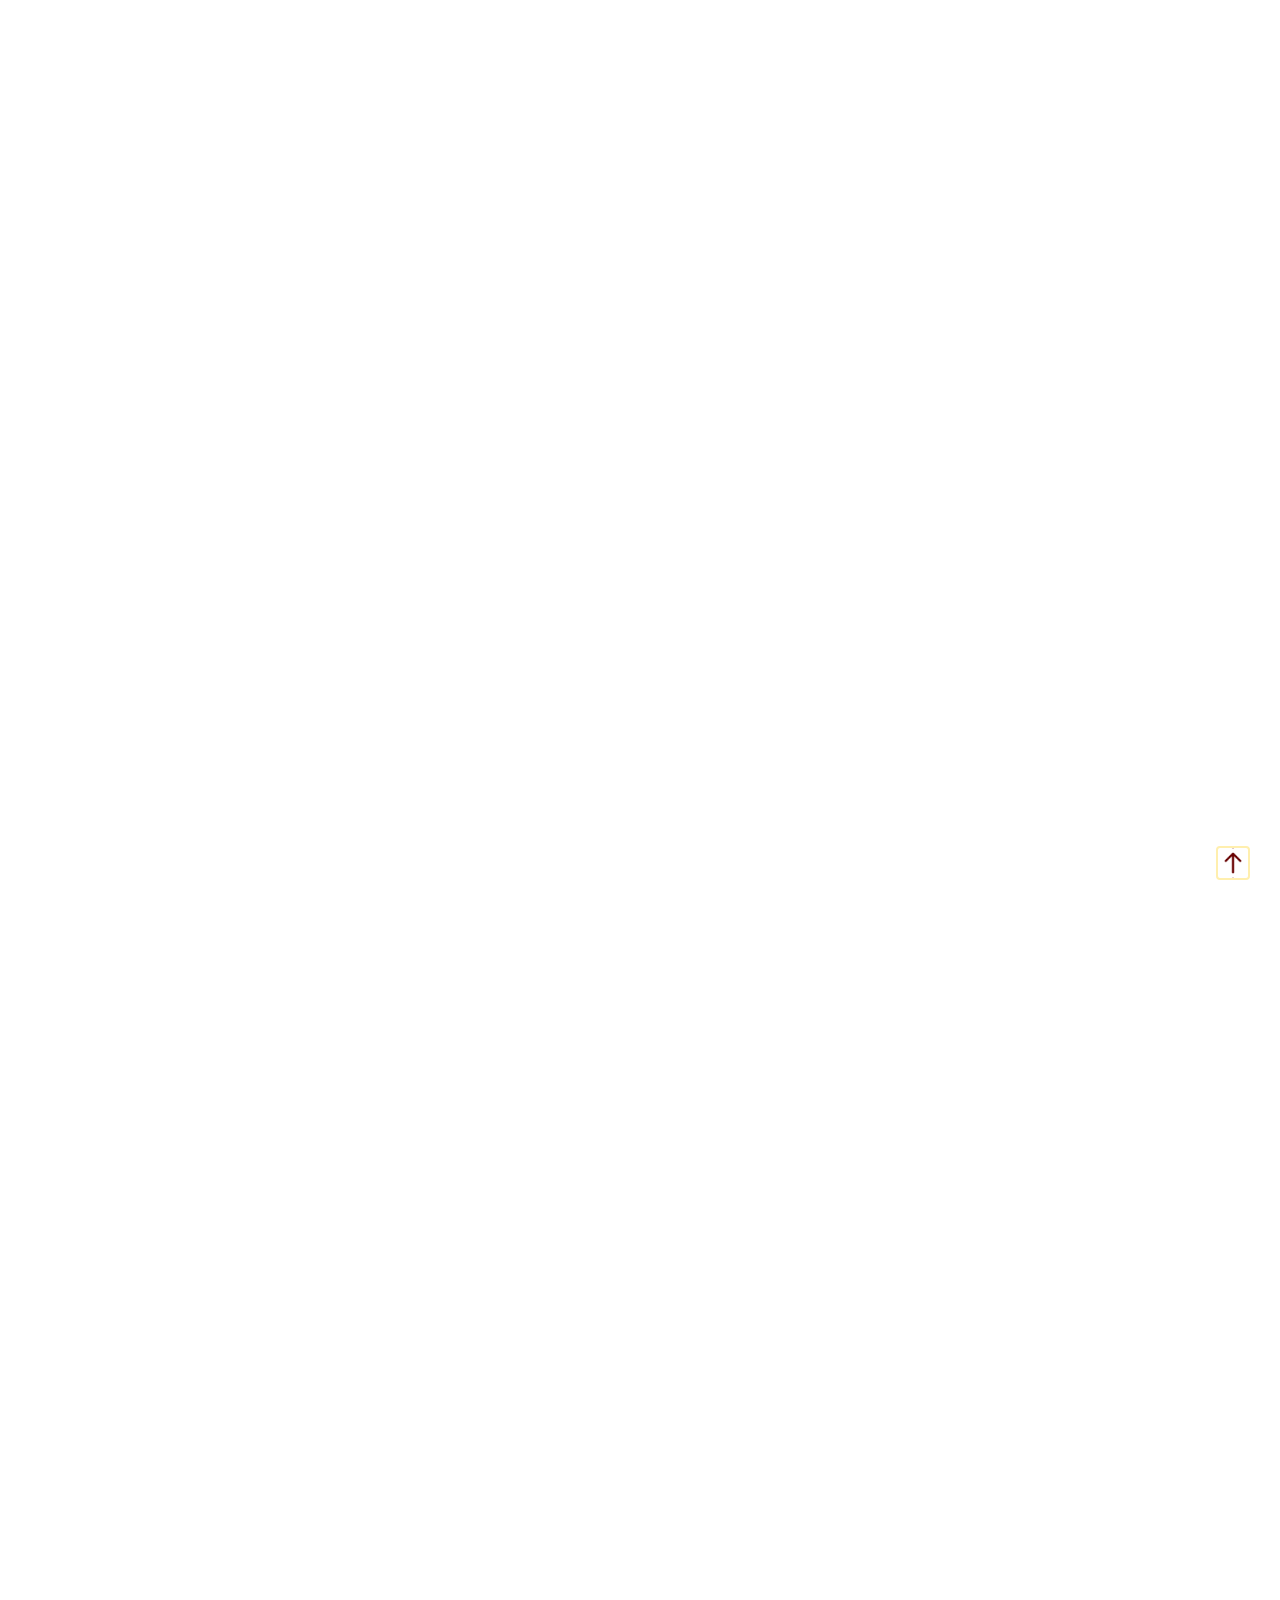
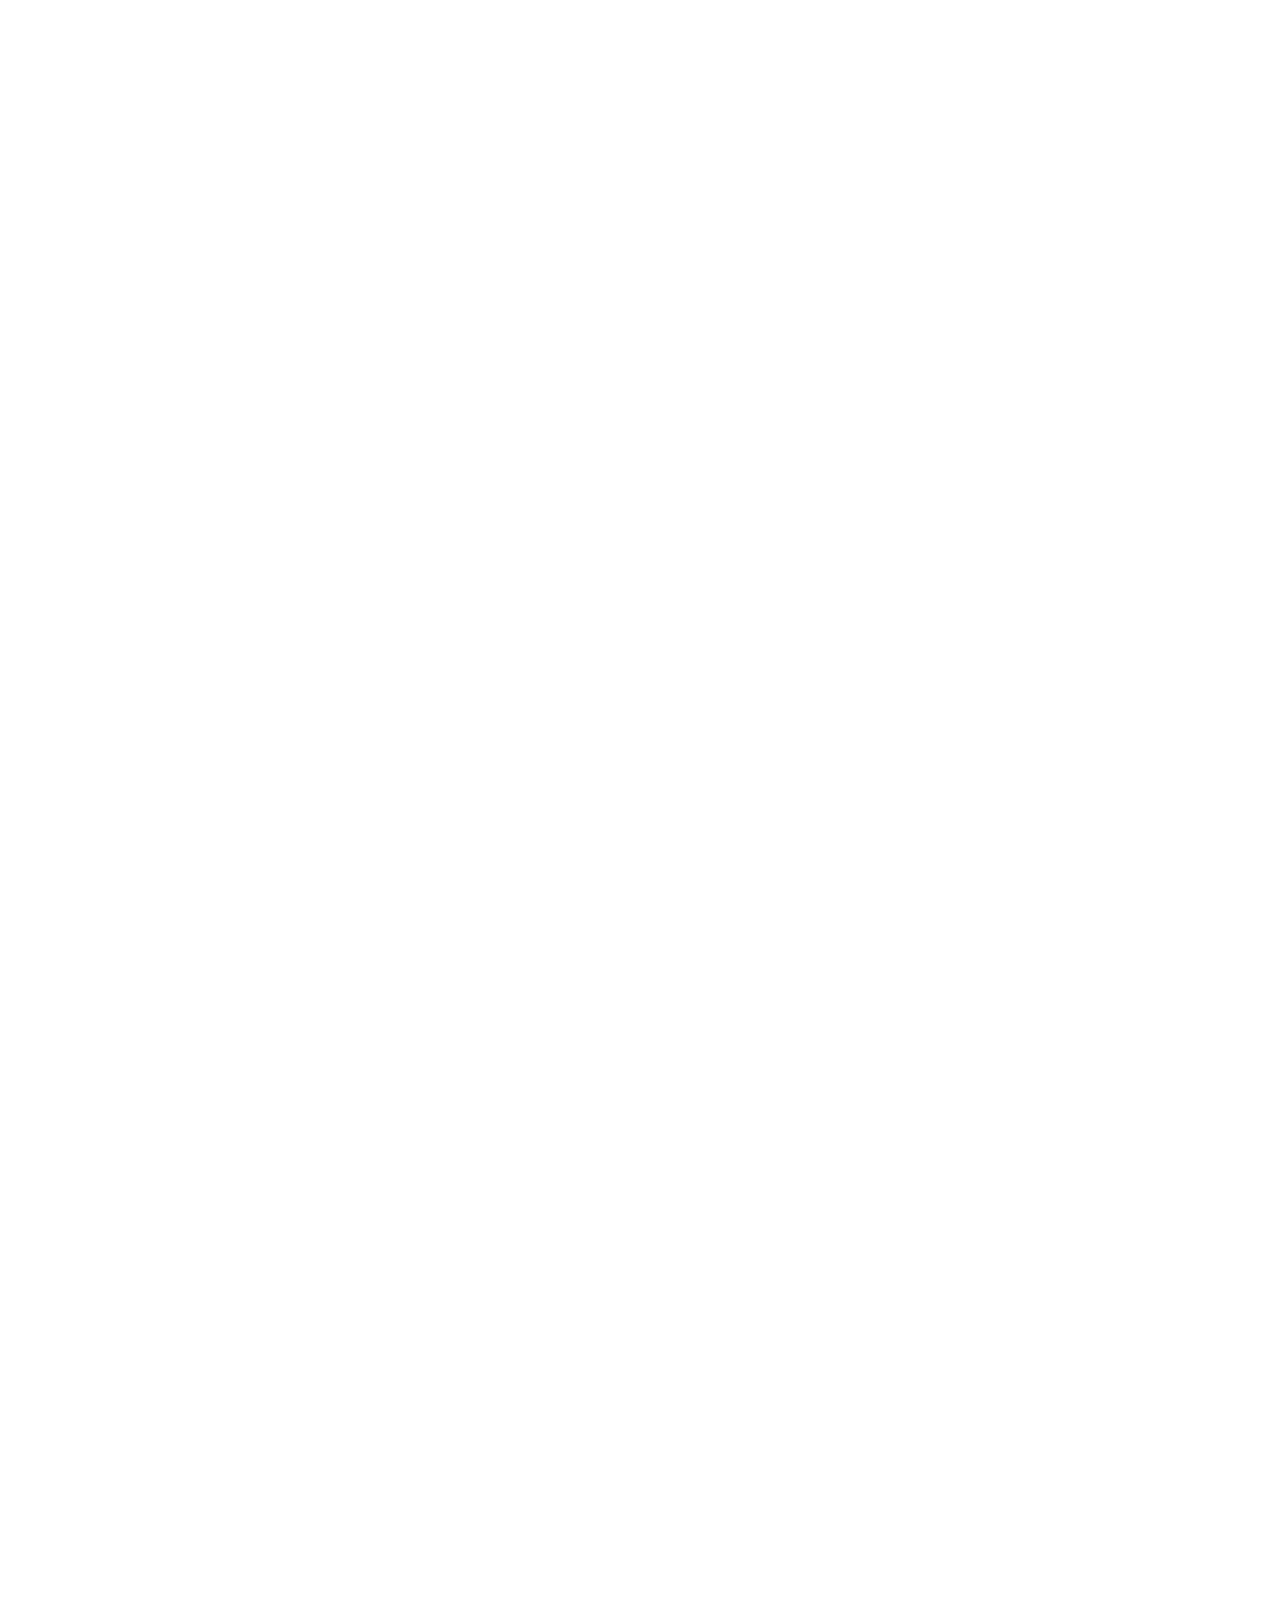
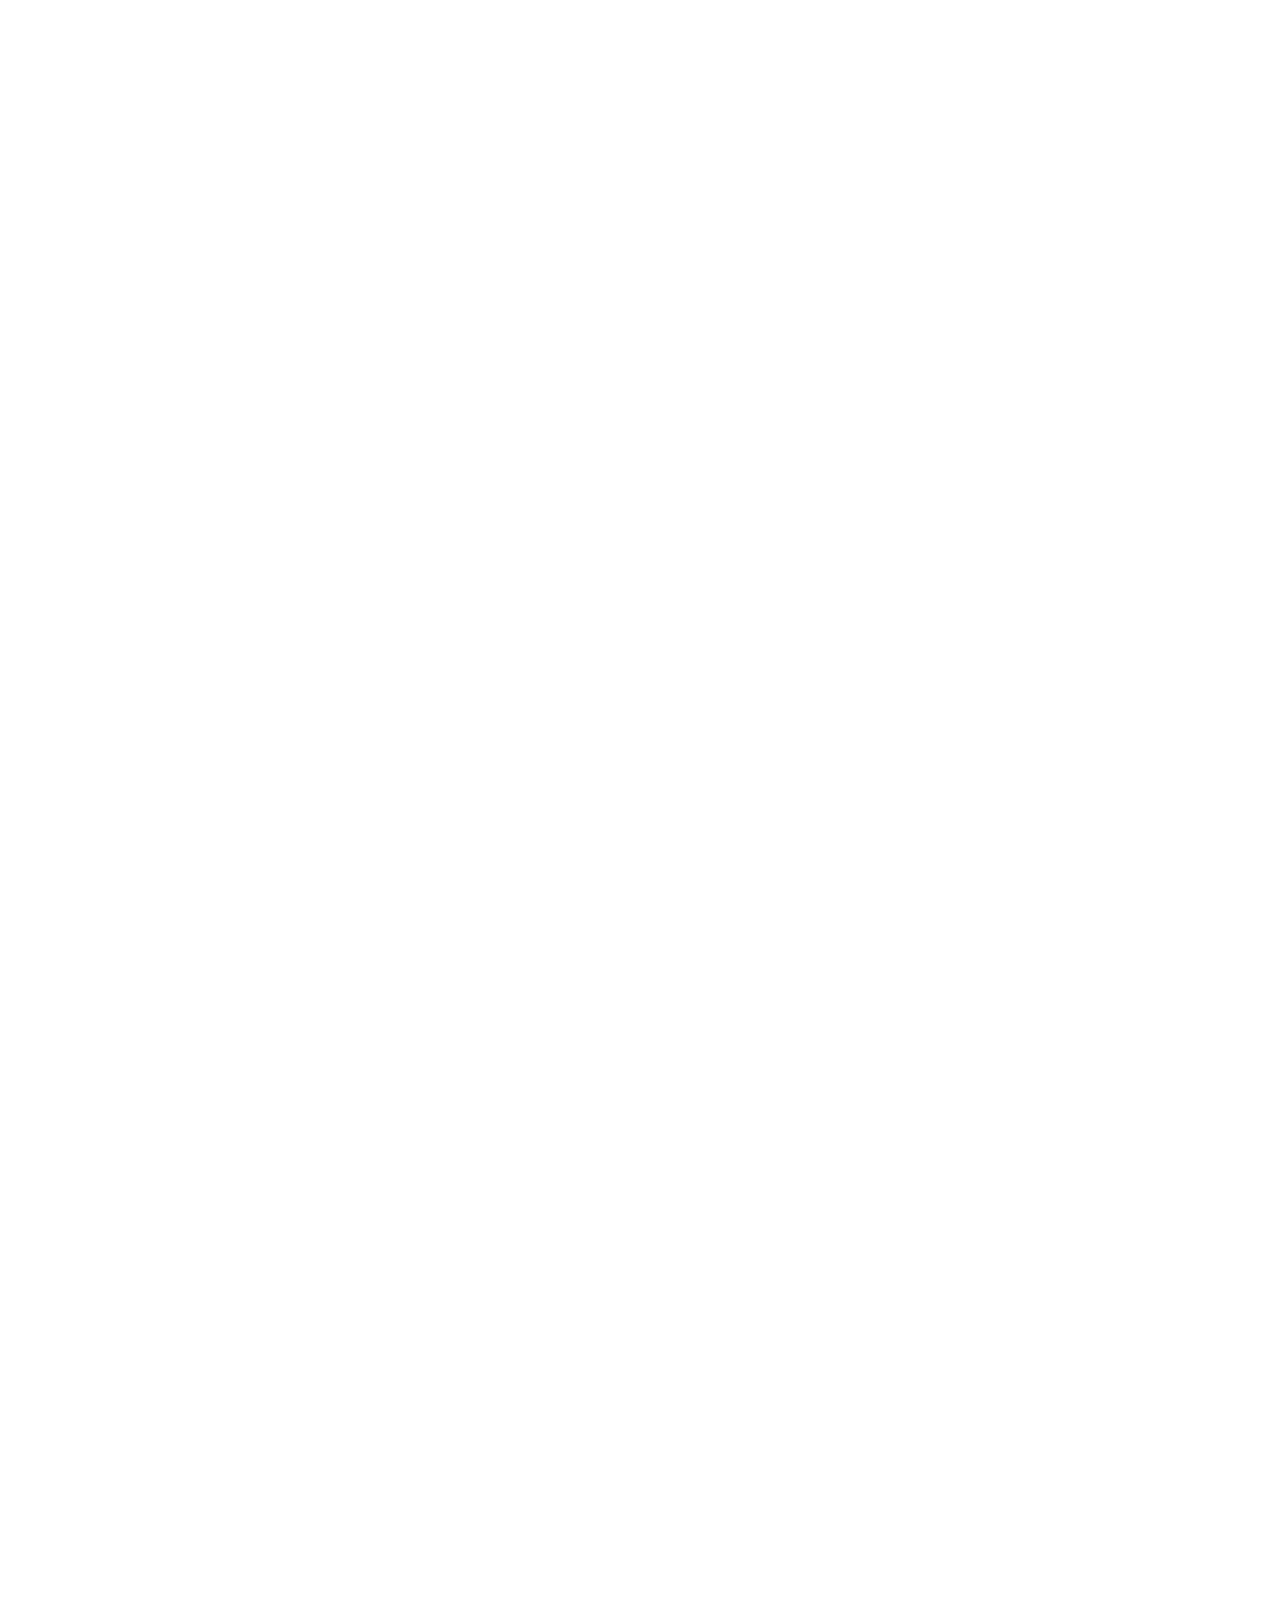
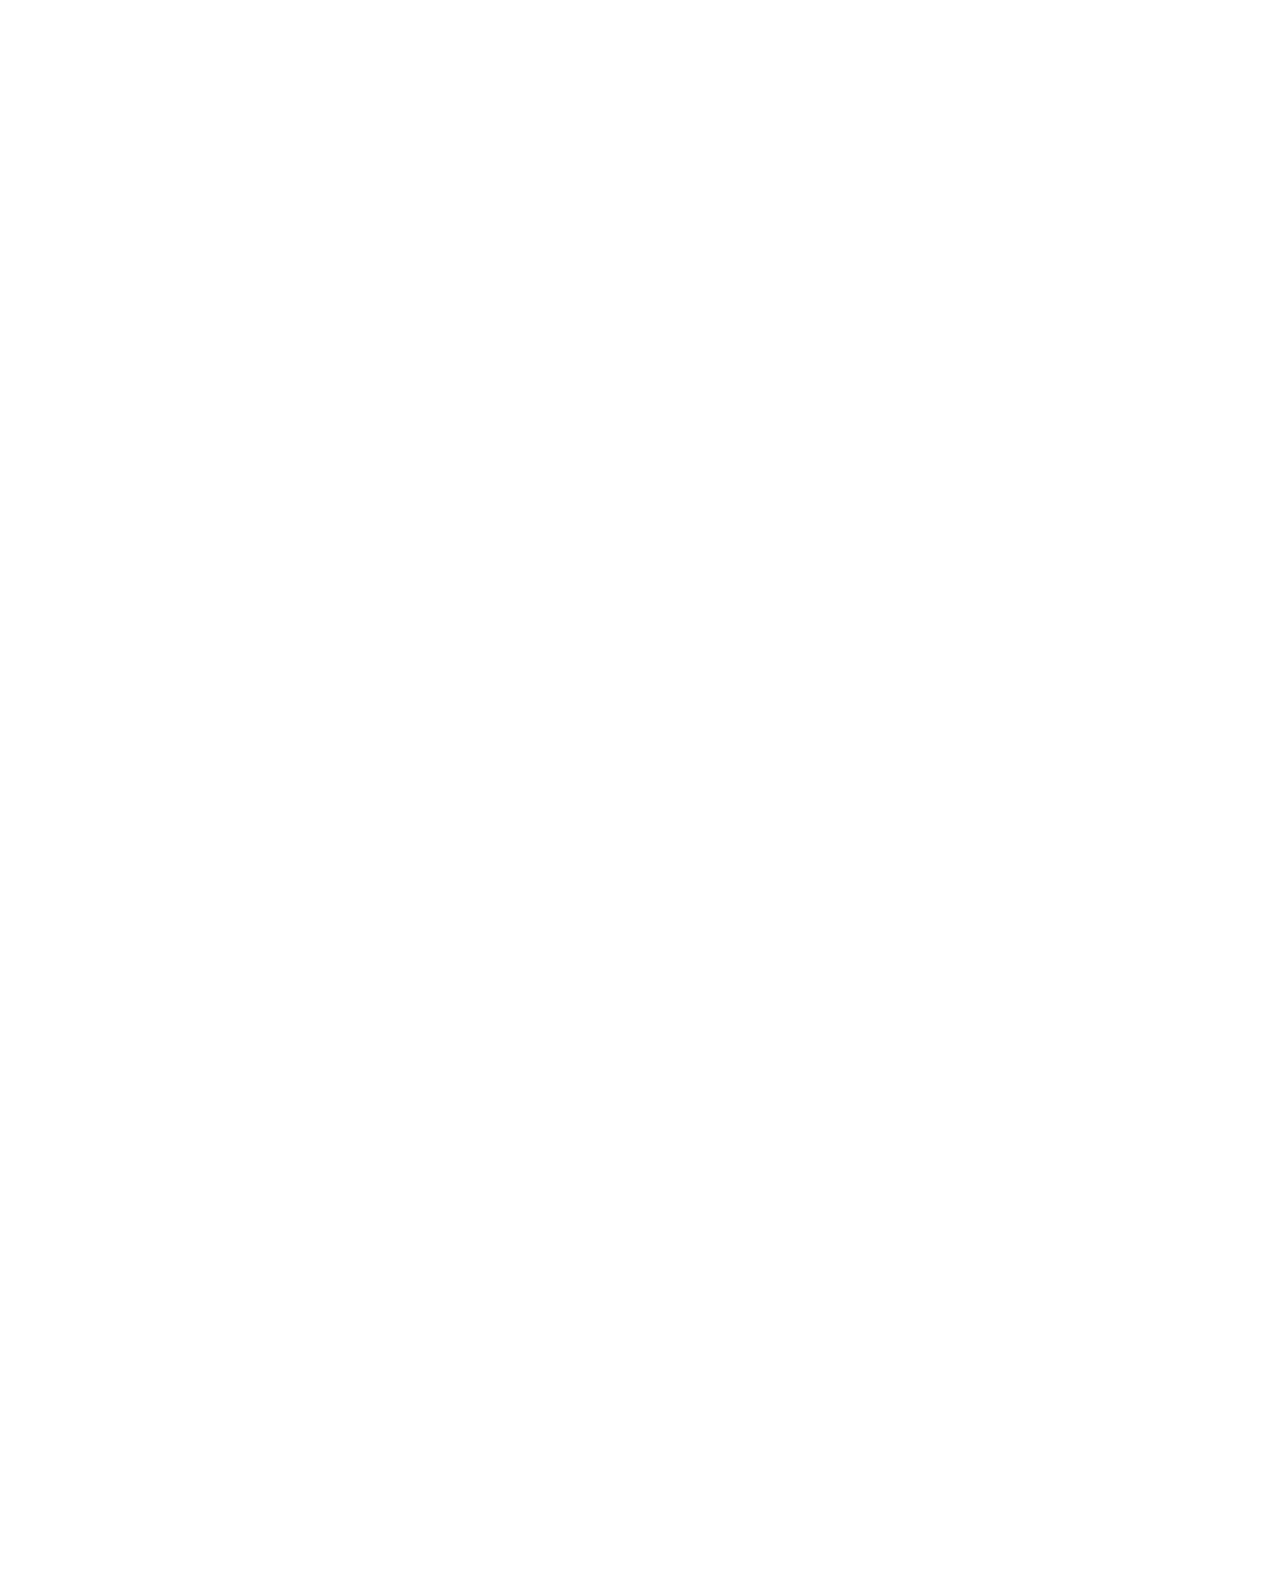
<file: index.html>
<!DOCTYPE html>
<html lang="en">
  <head>
  <meta charset="utf-8">
  <meta name="viewport" content="width=device-width, initial-scale=1">
  <meta name="description" content="This is a site about cats and laying out web pages">
  <title> Kiran Portfolio</title>
  <link rel="shortcut icon" href="./images/star.svg">
  <link rel="stylesheet" href="./css/styles.css">
  <script src="./js/main.js"></script>
  <link rel="manifest" href="./manifest.json" crossorigin="use-credentials">
  <link rel="preconnect" href="https://fonts.gstatic.com" crossorigin>
  <link
    href="https://fonts.googleapis.com/css2?family=Oswald&family=Poppins:ital,wght@0,200;1,700&family=Ubuntu&display=swap"
    rel="stylesheet">
    
</head>
<body class="welcome wd">
  <span id="splash-overlay" class="splash"></span>
  <span id="welcome" class="z-depth-4"></span>
  <button onclick="setTimeout(topFunction,300)" id="myBtn" title="Go to top"></button>
  <main id="">
    <nav class="mainNav">
      <div class="logo-home">
        <a href="index.html">Kiran.</a>
      </div>
      <div class="m-0 p-0">
        <ul class="desk-nav">
          <li><a href="index.html"><span class="navText">Home</span></a></li>
          <li><a href="about.html"><span class="navText">About Me</span></a></li>
          <li><a href="edu_tech.html"><span class="navText">Education and Technologies </span></a></li>
          <li><a href="contact.html"><span class="navText">Contact</span></a></li>
        </ul>
        <div id="theDIV">
          <ul>
            <li><a href="index.html"><span class="navText"> <img src="./images/home.png" alt=""> Home</span></a></li>
            <li><a href="about.html"><span class="navText"><img src="./images/user.png" alt="">About Me</span></a></li>
            <li><a href="edu_tech.html"><span class="navText"><img src="./images/college-graduation.png" alt="">Education and Technologies </span></a></li>
            <li><a href="contact.html"><span class="navText"><img src="./images/contact.png" alt="">Contact</span></a></li>
          </ul>
        </div>
        <button class="" onclick="hideOrShow()">
          <img src="./images/menu.png" alt="">
        </button>
      </div>
    </nav>
    <div class="header--info">
      <div class="container">
        <div class="row">
          <div class="col-10 justify-content-center">
            <h1>Kiran.</h1>
          </div>
          <div class="col-10 justify-content-end">
            <p>Digital Product Designer</p>
          </div>
          <div class="col-10 justify-content-end">
            <p>Frontend Developer at <a href="https://bluprintx.com/" target="_blank">Bluprint</a></p>
          </div>
        </div>
      </div>
    </div>
    <div class="about-page1">
      <div class="about-main wrap">
        <div class="about-info col-5 col-xs-10 col-sm-10">
          <h2>About</h2>
          
<p>For over three years, I've immersed myself in the realm of design, transitioning from static website development to becoming a dedicated frontend developer, adept in frameworks like Angular.js and Angular Material, while working on various web application projects.</p>

<p>My journey led me to Staffordshire University, UK, where I pursued my Masters in Computer Science (Software Engineering). Here, I honed my skills to become a versatile full-stack developer, proficient in technologies like Node.js and MongoDB.</p>

<p>I'm reaching out to express my keen interest in the Frontend Developer position. With a robust background in web development and a genuine passion for crafting innovative and user-centric interfaces, I am confident in my ability to contribute effectively to your team.</p>

<p>During my time at Bluprintx, I played a crucial role in developing and maintaining responsive web applications. My expertise spans HTML, CSS, and JavaScript, and I excel in utilizing modern frontend frameworks like Angular.js. I have a proven track record of collaborating seamlessly with diverse teams to deliver exceptional, visually appealing, and intuitive user interfaces.</p>
        </div>
        <div class="about-img col-5 col-xs-10 col-sm-10 justify-content-center"><img src="images/IMG_20240216_094614.jpg" alt=""></div>
      </div>
      <div class="about-exp"></div>
    </div>
    <div class="about-info container">
      <div class="row">
        <div class="info-main wrap col-xs-5 col-3">
          <h2>03+ years</h2>
          <p>of experience</p>
        </div>
        <div class="info-main wrap col-xs-5 col-3">
          <h2>$40M+</h2>
          <p>invested in projects I was
            involved in</p>
        </div>
        <div class="info-main wrap col-xs-5 col-3">
          <h2>Multiple</h2>
          <p>industry awards</p>
        </div>
      </div>
    </div>
    <div class="may-about section-padding40">
      <div class="container">
        <div class="row">
          <div class="col-10">
            <div class="section-tittle2 mb-30">
              <h2>Experience</h2>
            </div>
          </div>
          <div class="col-10">
            <div class="single-about">
              <div class="tittle-experience">
                <h3>Frontend Developer</h3>
                <p>Mar 23 - Feb 24</p>
              </div>
              <div class="experience-link">
                <a href="https://bluprintx.com/">Bluprint<img src="./images/exit-top-right (1).png" alt=""></a>
              </div>
            </div>
          </div>
          <div class="col-10">
            <div class="single-about">
              <div class="tittle-experience">
                <h3>Marketo Consultant</h3>
                <p>Mar 23 - Feb 24</p>
              </div>
              <div class="experience-link">
                <a href="https://bluprintx.com/">Bluprint<img src="./images/exit-top-right (1).png" alt=""></a>
              </div>
            </div>
          </div>
          <div class="col-10">
            <div class="single-about">
              <div class="tittle-experience">
                <h3>Angular Developer</h3>
                <p>Feb 19 - Jul 21</p>
              </div>
              <div class="experience-link">
                <a href="https://arkenea.com/">Arkenea, Inc.<img src="./images/exit-top-right (1).png" alt=""></a>
              </div>
            </div>
          </div>
          <div class="col-10">
            <div class="single-about">
              <div class="tittle-experience">
                <h3>Mean Stack Developer</h3>
                <p>Feb 19 - Jul 21</p>
              </div>
              <div class="experience-link">
                <a href="https://arkenea.com/" target="_blank">Arkenea, Inc.<img src="./images/exit-top-right (1).png"
                    alt=""></a>
              </div>
            </div>
          </div>
          <div class="col-10">
            <div class="single-about">
              <div class="tittle-experience">
                <h3>Web Designer</h3>
                <p>Feb 19 - Jul 21</p>
              </div>
              <div class="experience-link">
                <a href="https://arkenea.com/" target="_blank">Arkenea, Inc.<img src="./images/exit-top-right (1).png"
                    alt=""></i></a>
              </div>
            </div>
          </div>
          <div class="col-10">
            <div class="single-about">
              <div class="tittle-experience">
                <h3>UI Designer</h3>
                <p>Feb 19 - Jul 21</p>
              </div>
              <div class="experience-link">
                <a href="https://arkenea.com/" target="_blank">Arkenea, Inc.<img src="./images/exit-top-right (1).png"
                    alt=""></i></a>
              </div>
            </div>
          </div>
          <div class="col-lg-12">
            <div class="section-tittle2 mb-30 pt-50">
              <h2>Education</h2>
            </div>
          </div>
          <div class="col-10">
            <div class="single-about">
              <div class="tittle-experience">
                <h3>MSC computer Science (Software Engineering)</h3>
                <p>Sep 21 - Sep 22</p>
              </div>
              <div class="experience-link">
                <a href="https://www.staffs.ac.uk/" target="_blank">Staffordshire University<img
                    src="./images/exit-top-right (1).png" alt=""></i></a>
              </div>
            </div>
          </div>
          <div class="col-10">
            <div class="single-about">
              <div class="tittle-experience">
                <h3>Computer Engineering</h3>
                <p>Aug 14 - Jul 19</p>
              </div>
              <div class="experience-link">
                <a href="https://www.shiksha.com/college/genba-sopanrao-moze-college-of-engineering-balewadi-pune-4431"
                  target="_blank">Pune University<img src="./images/exit-top-right (1).png" alt=""></i></a>
              </div>
            </div>
          </div>
        </div>
      </div>
    </div>
    <!-- experties section starts here -->
    <div class="experties-section ">
      <div class="container">
        <div class="row">
          <div class="col-10 about-info mt-50">
            <h2 class="experties-title">My Experties</h2>
          </div>
          <div class="col-10">
            <div class="row d-flex justify-content-between mt-50 mb-50">
              <div class="col-3 col-sm-5 col-xs-10 mb-30">
                <div class="tittle-experience">
                  <h3>Front-end Design</h3>
                  <p>Arkenea.Inc, where I am a full time Front-end developer.</p>
                  <ul class="experties-ul">
                    <li>HTML</li>
                    <li>CSS</li>
                    <li>JavaScript</li>
                    <li>JQuery</li>
                    <li>TypeScript</li>
                  </ul>
                </div>
              </div>
              <div class="col-3 col-sm-5 col-xs-10 mb-30">
                <div class="tittle-experience">
                  <h3>Angular Developer</h3>
                  <p>Angular projects with using below frameworks</p>
                  <ul class="experties-ul">
                    <li>Angular Material</li>
                    <li>Fxlayout Angular</li>
                    <li>Bootstarp</li>
                    <li>Node.js</li>
                    <li>MongoDB</li>
                  </ul>
                </div>
              </div>
              <div class="col-3 col-sm-10 col-xs-10 mb-30">
                <div class="tittle-experience">
                  <h3>Used Platforms</h3>
                  <p>Supporting platforms for testing and deployments</p>
                  <ul class="experties-ul">
                    <li>InVision</li>
                    <li>Jira</li>
                    <li>GitHub</li>
                    <li>Amazon Web Services</li>
                    <li>PuTTY</li>
                    <li>Robot3T</li>
                  </ul>
                </div>
              </div>
            </div>
          </div>
          <div class="col-10 about-info mt-50">
            <h2 class="experties-title">Projects</h2>
          </div>
          <div class="col-10 projects-details">
            <div class="row d-flex justify-content-between mt-50 mb-50">
              <div class="col-3 col-xs-10 col-sm-5 mt-30">
                <div class="tittle-experience">
                  <h3>TFSource</h3>
                  <a href="https://tfsource.com/" target="_blank"><img src="./images/TFsource-logo.svg" ></a>
                </div>
              </div>
              <div class="col-3 col-xs-10 col-sm-5 mt-30">
                <div class="tittle-experience">
                  <h3>ReferHub</h3>
                  <a href="https://referhub.com/" target="_blank"><img src="./images/logo-referhub.svg"></a>
                </div>
              </div>
              <div class="col-3 col-xs-10 col-sm-5 mt-30">
                <div class="tittle-experience">
                  <h3>Feelya Ltd</h3>
                  <a href="https://www.feelya.com/" target="_blank"><img src="./images/feelya-logo2.svg"></a>
                </div>
              </div>
              <div class="col-3 col-xs-10 col-sm-5 mt-30">
                <div class="tittle-experience">
                  <h3>NPHub</h3>
                  <a href="https://nphub.com/" target="_blank"><img src="./images/ic_logo.webp"></a>
                </div>
              </div>
              <div class="col-3 col-xs-10 col-sm-5 mt-30">
                <div class="tittle-experience">
                  <h3>United Medical Group</h3>
                  <a href=""><img src="./images/umg-logo.png" class="umg-img"></a>
                  <div class="hover-projects"><div class="d-flex justify-content-center align-items-center w-100 h-100">Under development</div></div>
                </div>
              </div>
              <div class="col-3 col-xs-10 col-sm-5 mt-30">
                <div class="tittle-experience">
                  <h3>Tele MedHome</h3>
                  <a href="" target="_blank"><img src="./images/27633227-0-telemed-1.png"></a>
                  <div class="hover-projects"><div class="d-flex justify-content-center align-items-center w-100 h-100">Under development</div></div>
                </div>
              </div>
            </div>
          </div>
        </div>
      </div>
    </div>
    <!-- ends here -->
    <div class="may-about contact--me section-padding40">
      <div class="container">
        <div class="row">
          <div class="col-10">
            <div class="section-tittle2 mb-30 d-flex wrap align-items-center justify-content-between">
              <h2 class="col-8">Do you want to know more about me?</h2>
              <a href="./images/KIRAN_CV_2024.pdf" class="btn white-btn f-right sm-left" download>Download CV</a>
            </div>
          </div>
          <!-- <div class="col-10">
            <div class="single-about">
              <div class="tittle-experience w-100">
                <h3>Contact Me</h3>
                <form>
                  <div class="row justify-content-between">
                      <div class="col-3 col-xs-5 mb-20">
                        <input type="text" placeholder="Your Name" required minlength="6" maxlength="6">
                      </div>
                      <div class="col-3 col-xs-5 mb-20">
                        <input type="email" placeholder="Email" required>
                      </div>
                      <div class="col-3 col-xs-10 mb-20">
                        <input type="text" placeholder="Subject">
                      </div>
                      <div class="col-10">
                        <textarea name="" id="" cols="30" rows="10" placeholder="Message"></textarea>
                      </div>
                      <div class="col-10 d-flex mt-30">
                        <button
                          class="btn white-btn f-right sm-left w-100 d-flex justify-content-center align-items-center ">Submit</button>
                      </div>
                    </div>
              </form>
              </div>
            </div>
          </div> -->
        </div>
      </div>
    </div>
     <footer>
      <div class="container">
        <div class="row">
          <div class="col-3 col-xs-5">
            <div class="">
              <h3>Phone Number</h3>
              <p><a href="tel:+447880916467">+447880916467</a></p>
            </div>
          </div>
          <div class="col-3 col-xs-5">
            <div class="">
              <h3>Email</h3>
              <p><a href="mailto:kirannikam770@gmail.com">kirannikam770@gmail.com</a></p>
            </div>
          </div>
          <div class="col-3 col-xs-5">
            <div class="">
              <h3>Follow Me</h3>
              <p class="follow--imgs">
                <a href="https://www.linkedin.com/in/kiran-nikam-336547160" target="_blank"><img
                    src="./images/linkedin.png" alt=""></a>
                <a href="https://join.skype.com/invite/d21vFnbMgxSk" target="_blank"><img class="ml-5"
                    src="./images/skype.png" alt=""></a>
                <a href="https://www.facebook.com/kiran.nikam.1232" target="_blank"><img class="ml-5"
                    src="./images/facebook.png" alt=""></a>
              </p>
            </div>
          </div>
        </div>
      </div>
    </footer>
  </main>
  
</body>

</html>
</file>
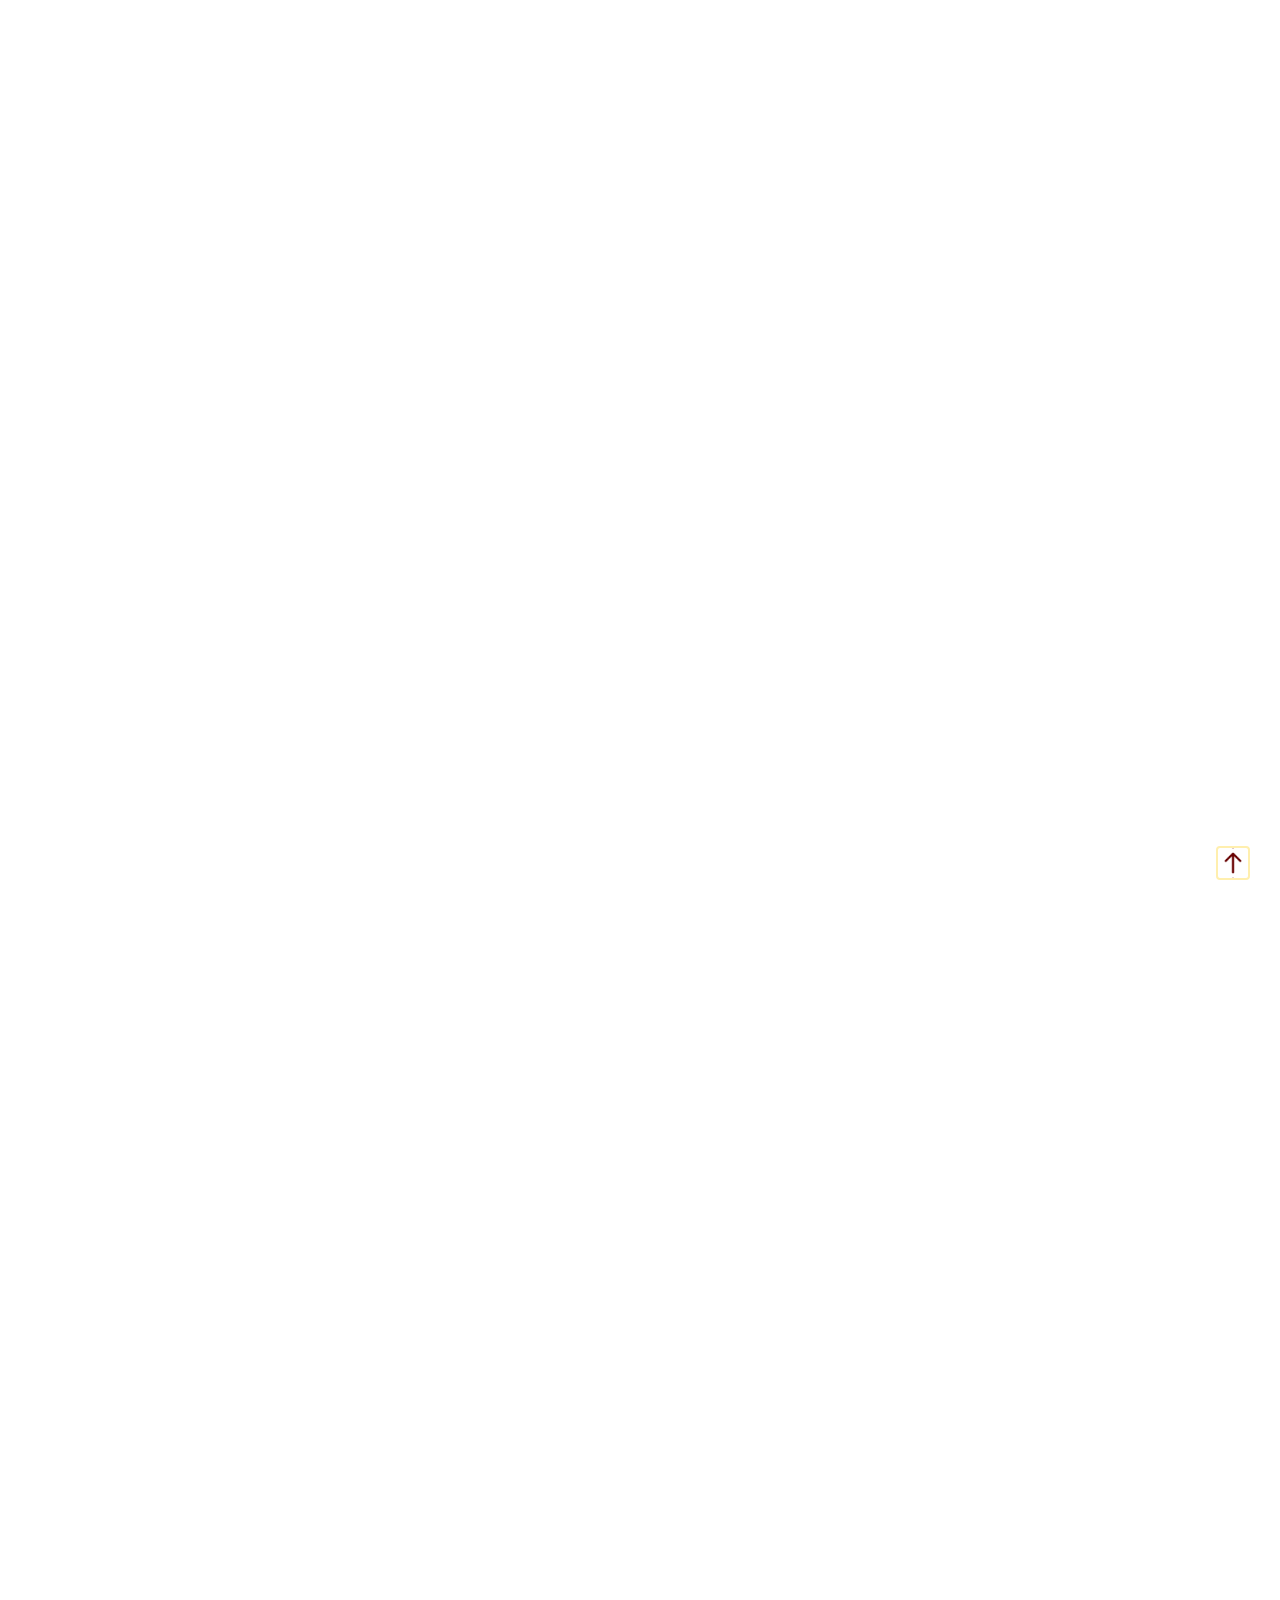
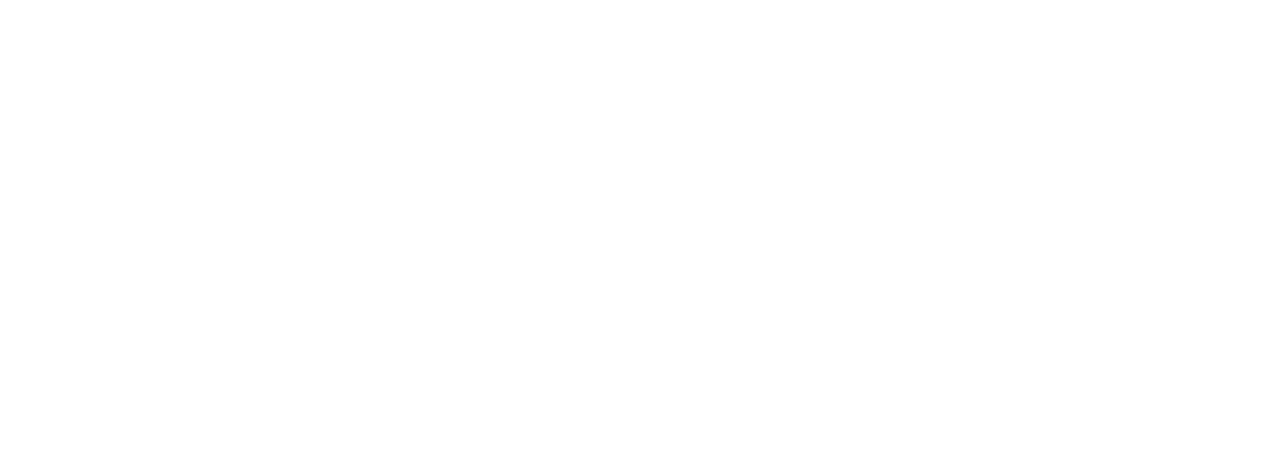
<file: about.html>
<!DOCTYPE html>
<html lang="en">
  <head>
  <meta charset="utf-8">
  <meta name="viewport" content="width=device-width, initial-scale=1">
  <meta name="description" content="This is a site about cats and laying out web pages">
  <title> Kiran Portfolio</title>
  <link rel="shortcut icon" href="./images/star.svg">
  <link rel="stylesheet" href="./css/styles.css">
  <script src="./js/main.js"></script>
  <link rel="manifest" href="./manifest.json" crossorigin="use-credentials">
  <link rel="preconnect" href="https://fonts.gstatic.com" crossorigin>
  <link
    href="https://fonts.googleapis.com/css2?family=Oswald&family=Poppins:ital,wght@0,200;1,700&family=Ubuntu&display=swap"
    rel="stylesheet">
    
</head>
<body class="welcome">  
  <span id="splash-overlay" class="splash"></span>
  <span id="welcome" class="z-depth-4"></span>
  <button onclick="setTimeout(topFunction,300)" id="myBtn" title="Go to top"></button>
  <main id="">
    <nav class="mainNav">
        <div class="logo-home">
          <a href="index.html">Kiran.</a>
        </div>
        <div class="m-0 p-0">
          <ul class="desk-nav">
            <li><a href="index.html"><span class="navText">Home</span></a></li>
            <li><a href="about.html"><span class="navText">About Me</span></a></li>
            <li><a href="edu_tech.html"><span class="navText">Education and Technologies </span></a></li>
            <li><a href="contact.html"><span class="navText">Contact</span></a></li>
          </ul>
          <div id="theDIV">
            <ul>
              <li><a href="index.html"><span class="navText"> <img src="./images/home.png" alt=""> Home</span></a></li>
              <li><a href="about.html"><span class="navText"><img src="./images/user.png" alt="">About Me</span></a></li>
              <li><a href="edu_tech.html"><span class="navText"><img src="./images/college-graduation.png" alt="">Education and Technologies </span></a></li>
              <li><a href="contact.html"><span class="navText"><img src="./images/contact.png" alt="">Contact</span></a></li>
            </ul>
          </div>
          <button class="" onclick="hideOrShow()">
            <img src="./images/menu.png" alt="">
          </button>
        </div>
      </nav>
    <div class="header--info1">
      <div class="container w-100">
        <div class="row">
          <div class="col-10">
            <h1> <img src="./images/user_big.png" alt=""> About Me</h1>
          </div>
        </div>
      </div>
    </div>
    <div class="about-page1">
      <div class="about-main wrap">
        <div class="about-info col-5 col-xs-10 col-sm-10">
          <h2>About</h2>
          <p>For over three years, I've immersed myself in the realm of design, transitioning from static website development to becoming a dedicated frontend developer, adept in frameworks like Angular.js and Angular Material, while working on various web application projects.</p>

<p>My journey led me to Staffordshire University, UK, where I pursued my Masters in Computer Science (Software Engineering). Here, I honed my skills to become a versatile full-stack developer, proficient in technologies like Node.js and MongoDB.</p>

<p>I'm reaching out to express my keen interest in the Frontend Developer position. With a robust background in web development and a genuine passion for crafting innovative and user-centric interfaces, I am confident in my ability to contribute effectively to your team.</p>

<p>During my time at Bluprintx, I played a crucial role in developing and maintaining responsive web applications. My expertise spans HTML, CSS, and JavaScript, and I excel in utilizing modern frontend frameworks like Angular.js. I have a proven track record of collaborating seamlessly with diverse teams to deliver exceptional, visually appealing, and intuitive user interfaces.</p>
        </div>
        <div class="about-img col-5 col-xs-10 col-sm-10 justify-content-center"><img src="images/myImage.jpg" alt=""></div>
      </div>
      <div class="about-exp"></div>
    </div>
    <div class="about-info container">
      <div class="row">
        <div class="info-main wrap col-xs-5 col-3">
          <h2>03+ Years</h2>
          <p>of experience</p>
        </div>
        <div class="info-main wrap col-xs-5 col-3">
          <h2>$40M+</h2>
          <p>invested in projects I was
            involved in</p>
        </div>
        <div class="info-main wrap col-xs-5 col-3">
          <h2>Multiple</h2>
          <p>industry awards</p>
        </div>
      </div>
    </div>
    <div class="may-about contact--me section-padding40">
      <div class="container">
        <div class="row">
          <div class="col-10">
            <div class="section-tittle2 mb-30 d-flex wrap align-items-center justify-content-between">
              <h2 class="col-8">Do you want to know more about me?</h2>
              <a href="./images/KIRAN_CV_2024.pdf" class="btn white-btn f-right sm-left" download>Download CV</a>
            </div>
          </div>
          <!-- <div class="col-10">
            <div class="single-about">
              <div class="tittle-experience w-100">
                <h3>Contact Me</h3>
                <form>
                    <div class="row justify-content-between">
                        <div class="col-3 col-xs-5 mb-20">
                          <input type="text" placeholder="Your Name" required minlength="6" maxlength="6">
                        </div>
                        <div class="col-3 col-xs-5 mb-20">
                          <input type="email" placeholder="Email" required>
                        </div>
                        <div class="col-3 col-xs-10 mb-20">
                          <input type="text" placeholder="Subject">
                        </div>
                        <div class="col-10">
                          <textarea name="" id="" cols="30" rows="10" placeholder="Message"></textarea>
                        </div>
                        <div class="col-10 d-flex mt-30">
                          <button
                            class="btn white-btn f-right sm-left w-100 d-flex justify-content-center align-items-center ">Submit</button>
                        </div>
                      </div>
                </form>
              </div>
            </div>
          </div> -->
        </div>
      </div>
    </div>
    <footer>
        <div class="container">
          <div class="row">
            <div class="col-3 col-xs-5">
              <div class="">
                <h3>Phone Number</h3>
                <p><a href="tel:+447880916467">+447880916467</a></p>
              </div>
            </div>
            <div class="col-3 col-xs-5">
              <div class="">
                <h3>Email</h3>
                <p><a href="mailto:kirannikam770@gmail.com">kirannikam770@gmail.com</a></p>
              </div>
            </div>
            <div class="col-3 col-xs-5">
              <div class="">
                <h3>Follow Me</h3>
                <p class="follow--imgs">
                  <a href="https://www.linkedin.com/in/kiran-nikam-336547160" target="_blank"><img
                      src="./images/linkedin.png" alt=""></a>
                  <a href="https://join.skype.com/invite/d21vFnbMgxSk" target="_blank"><img class="ml-5"
                      src="./images/skype.png" alt=""></a>
                  <a href="https://www.facebook.com/kiran.nikam.1232" target="_blank"><img class="ml-5"
                      src="./images/facebook.png" alt=""></a>
                </p>
              </div>
            </div>
          </div>
        </div>
      </footer>
  </main>
  
</body>

</html>
</file>
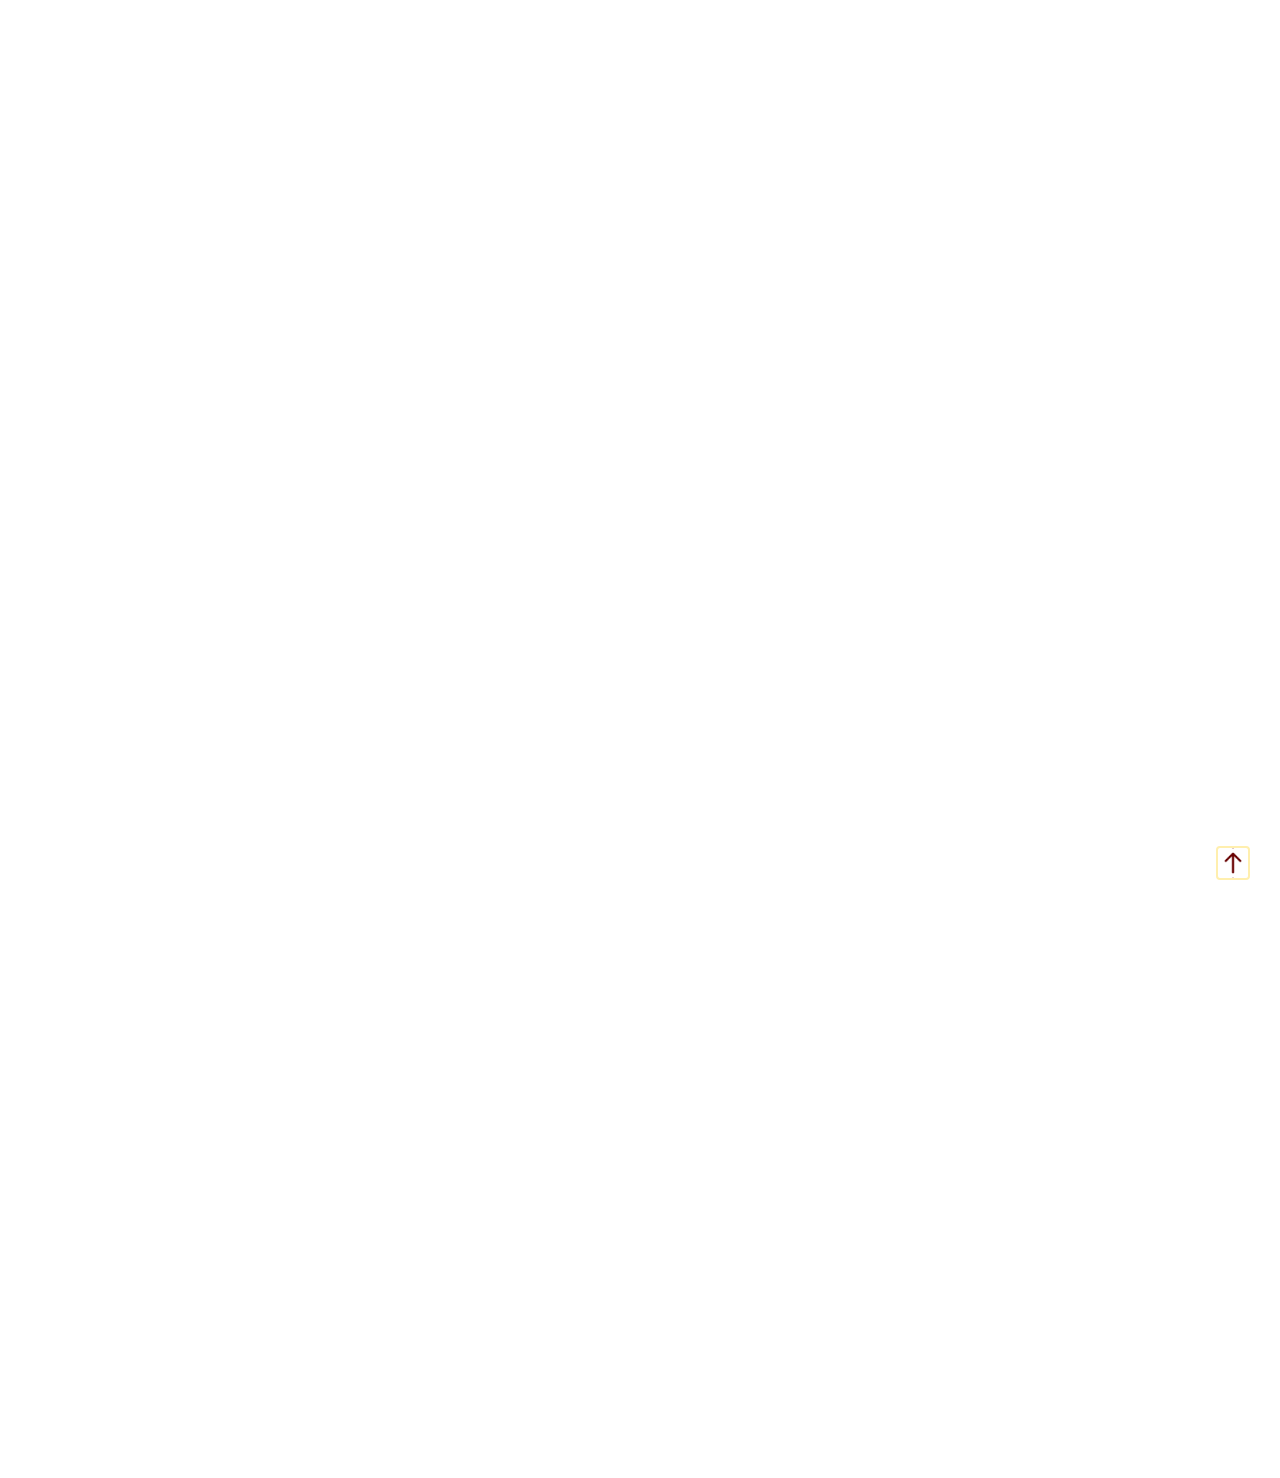
<file: contact.html>
<!DOCTYPE html>
<html lang="en">
  <head>
  <meta charset="utf-8">
  <meta name="viewport" content="width=device-width, initial-scale=1">
  <meta name="description" content="This is a site about cats and laying out web pages">
  <title> Kiran Portfolio</title>
  <link rel="shortcut icon" href="./images/star.svg">
  <link rel="stylesheet" href="./css/styles.css">
  <script src="./js/main.js"></script>
  <link rel="preconnect" href="https://fonts.gstatic.com" crossorigin>
  <link
    href="https://fonts.googleapis.com/css2?family=Oswald&family=Poppins:ital,wght@0,200;1,700&family=Ubuntu&display=swap"
    rel="stylesheet">
    
</head>
<body class="welcome">
  <span id="splash-overlay" class="splash"></span>
  <span id="welcome" class="z-depth-4"></span>
  <button onclick="setTimeout(topFunction,300)" id="myBtn" title="Go to top"></button>
  <main id="">
    <nav class="mainNav">
        <div class="logo-home">
          <a href="index.html">Kiran.</a>
        </div>
        <div class="m-0 p-0">
          <ul class="desk-nav">
            <li><a href="index.html"><span class="navText">Home</span></a></li>
            <li><a href="about.html"><span class="navText">About Me</span></a></li>
            <li><a href="edu_tech.html"><span class="navText">Education and Technologies </span></a></li>
            <li><a href="contact.html"><span class="navText">Contact</span></a></li>
          </ul>
          <div id="theDIV">
            <ul>
              <li><a href="index.html"><span class="navText"> <img src="./images/home.png" alt=""> Home</span></a></li>
              <li><a href="about.html"><span class="navText"><img src="./images/user.png" alt="">About Me</span></a></li>
              <li><a href="edu_tech.html"><span class="navText"><img src="./images/college-graduation.png" alt="">Education and Technologies </span></a></li>
              <li><a href="contact.html"><span class="navText"><img src="./images/contact.png" alt="">Contact</span></a></li>
            </ul>
          </div>
          <button class="" onclick="hideOrShow()">
            <img src="./images/menu.png" alt="">
          </button>
        </div>
      </nav>
      <div class="header--info1">
        <div class="container w-100">
          <div class="row">
            <div class="col-10">
              <h1> <img src="./images/contact_big.png" alt="">Contact Me</h1>
            </div>
          </div>
        </div>
      </div>
          <!-- experties section starts here -->
    <div class="experties-section bg-fff">
        <div class="container">
          <div class="row mt-50 mb-50">
            <div class="col-10 about-info mt-50">
              <div class="mapouter">
                  <div class="gmap_canvas">
                    <iframe src="https://www.google.com/maps/embed?pb=!1m18!1m12!1m3!1d2378.7296236023676!2d-2.9730457742001364!3d53.4017763205758!2m3!1f0!2f0!3f0!3m2!1i1024!2i768!4f13.1!3m3!1m2!1s0x487b211f542b8683%3A0x465aacbe61b7bfbf!2sHope%20St%2C%20Liverpool%20L1%209BX!5e0!3m2!1sen!2suk!4v1707922588416!5m2!1sen!2suk" width="600" height="450" style="border:0;" allowfullscreen="" loading="lazy" referrerpolicy="no-referrer-when-downgrade"></iframe>
                    </div>
                </div>
            </div>
          </div>
        </div>
      </div>
      <!-- ends here -->
    <div class="may-about contact--me bg-fff">
      <div class="container">
        <div class="row">
          <div class="col-10">
            <div class="single-about wrap">
              <div class="tittle-experience w-100">
                <h3 class="clr-red">Contact Me</h3>
                <div class="row wrap">
                    <!-- <div class="w-res-60">
                        <form >
                            <div class="row justify-content-between">
                                <div class="col-3 col-xs-5 mb-20">
                                  <input class="clr-333" type="text" placeholder="Your Name" required minlength="6" maxlength="6">
                                </div>
                                <div class="col-3 col-xs-5 mb-20">
                                  <input class="clr-333" type="email" placeholder="Email" required>
                                </div>
                                <div class="col-3 col-xs-10 mb-20">
                                  <input class="clr-333" type="text" placeholder="Subject" required>
                                </div>
                                <div class="col-10">
                                  <textarea class="clr-333" name="" id="" cols="30" rows="10" placeholder="Message"></textarea>
                                </div>
                                <div class="col-10 d-flex mt-30">
                                  <button type="submit"
                                    class="btn white-btn f-right sm-left w-100 d-flex justify-content-center align-items-center ">Submit</button>
                                </div>
                              </div>
                        </form>
                    </div> -->
                    <div class="w-res-40 ml-20p">
                        <div class="media contact-info">
                            <img class="mr-20" src="./images/home-contact.png" alt="">
                            <div class="media-body">
                                <h3>Liverpool, United Kingdom.</h3>
                                <p>Hope Street, L1 9BX</p>
                            </div>
                        </div>
                        <div class="media contact-info">
                            <img class="mr-20" src="./images/smartphone.png" alt="">
                            <div class="media-body">
                                <h3><a href="tel:+447880916467">+44 788 091 6467</a></h3>
                                <p>Mon to Fri 9am to 6pm</p>
                            </div>
                        </div>
                        <div class="media contact-info">
                            <img class="mr-20" src="./images/mail.png" alt="">
                            <div class="media-body">
                                <h3><a href="mailto:kirannikam770@gmail.com">kirannikam770@gmail.com</a></h3>
                                <p>Send me your query anytime!</p>
                            </div>
                        </div>
                    </div>
                </div>
            </div>
            </div>
          </div>
        </div>
      </div>
    </div>
    <footer class="mt-50">
        <div class="container">
          <div class="row">
            <div class="col-3 col-xs-5">
              <div class="">
                <h3>Phone Number</h3>
                <p><a href="tel:+447880916467">+447880916467</a></p>
              </div>
            </div>
            <div class="col-3 col-xs-5">
              <div class="">
                <h3>Email</h3>
                <p><a href="mailto:kirannikam770@gmail.com">kirannikam770@gmail.com</a></p>
              </div>
            </div>
            <div class="col-3 col-xs-5">
              <div class="">
                <h3>Follow Me</h3>
                <p class="follow--imgs">
                  <a href="https://www.linkedin.com/in/kiran-nikam-336547160" target="_blank"><img
                      src="./images/linkedin.png" alt=""></a>
                  <a href="https://join.skype.com/invite/d21vFnbMgxSk" target="_blank"><img class="ml-5"
                      src="./images/skype.png" alt=""></a>
                  <a href="https://www.facebook.com/kiran.nikam.1232" target="_blank"><img class="ml-5"
                      src="./images/facebook.png" alt=""></a>
                </p>
              </div>
            </div>
          </div>
        </div>
      </footer>
  </main>
  
</body>

</html>
</file>
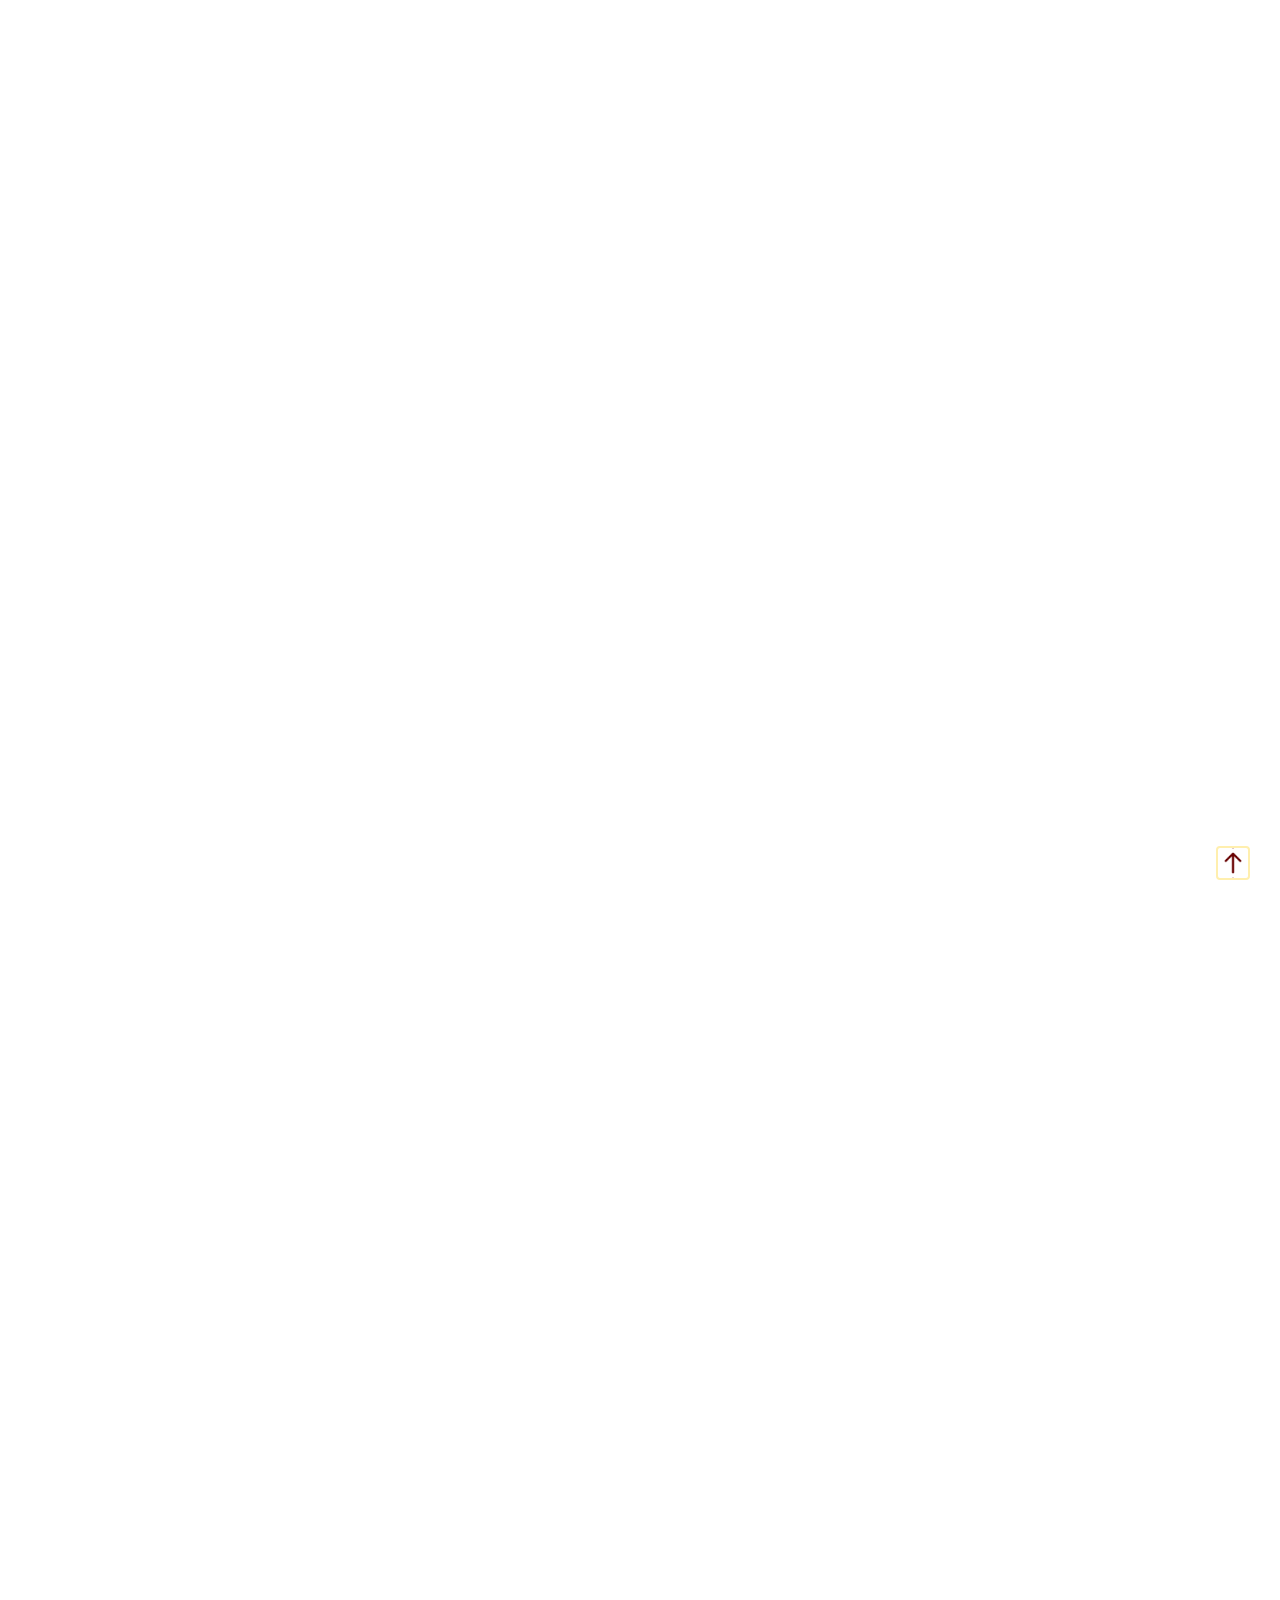
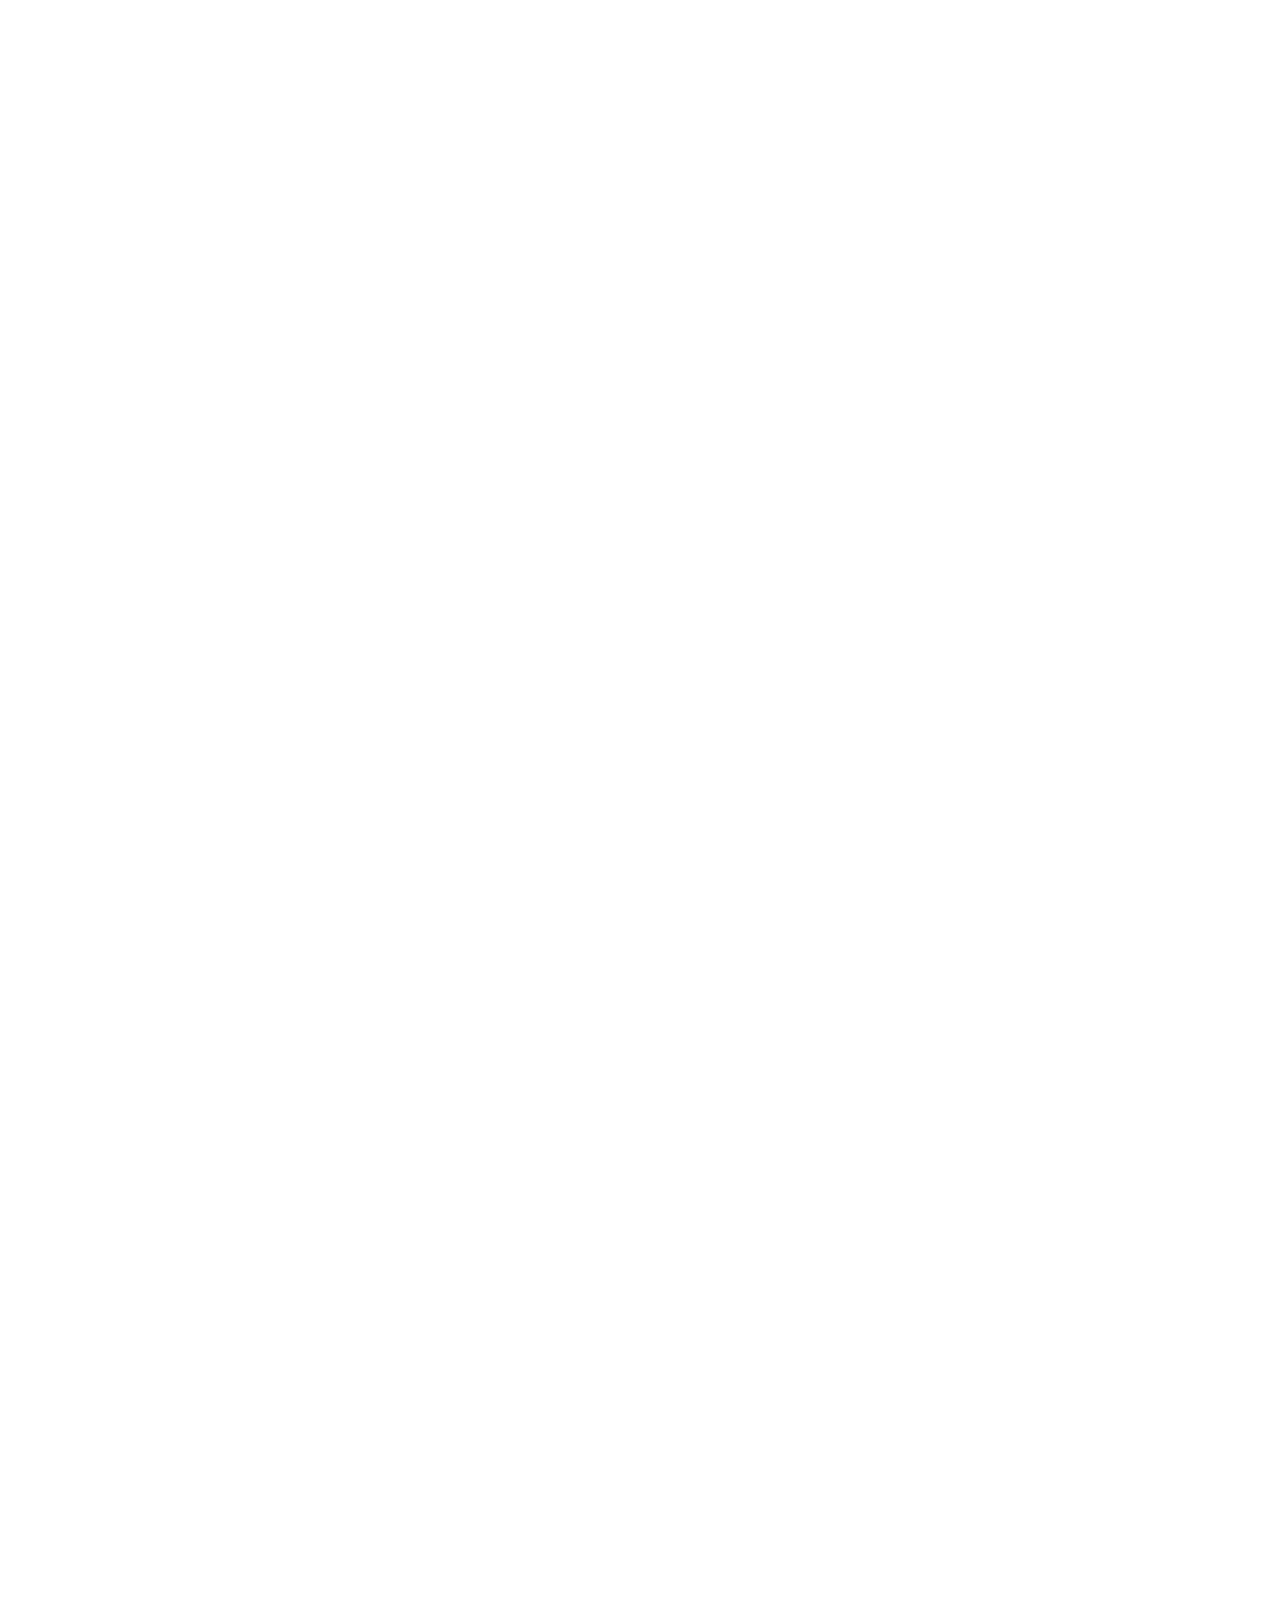
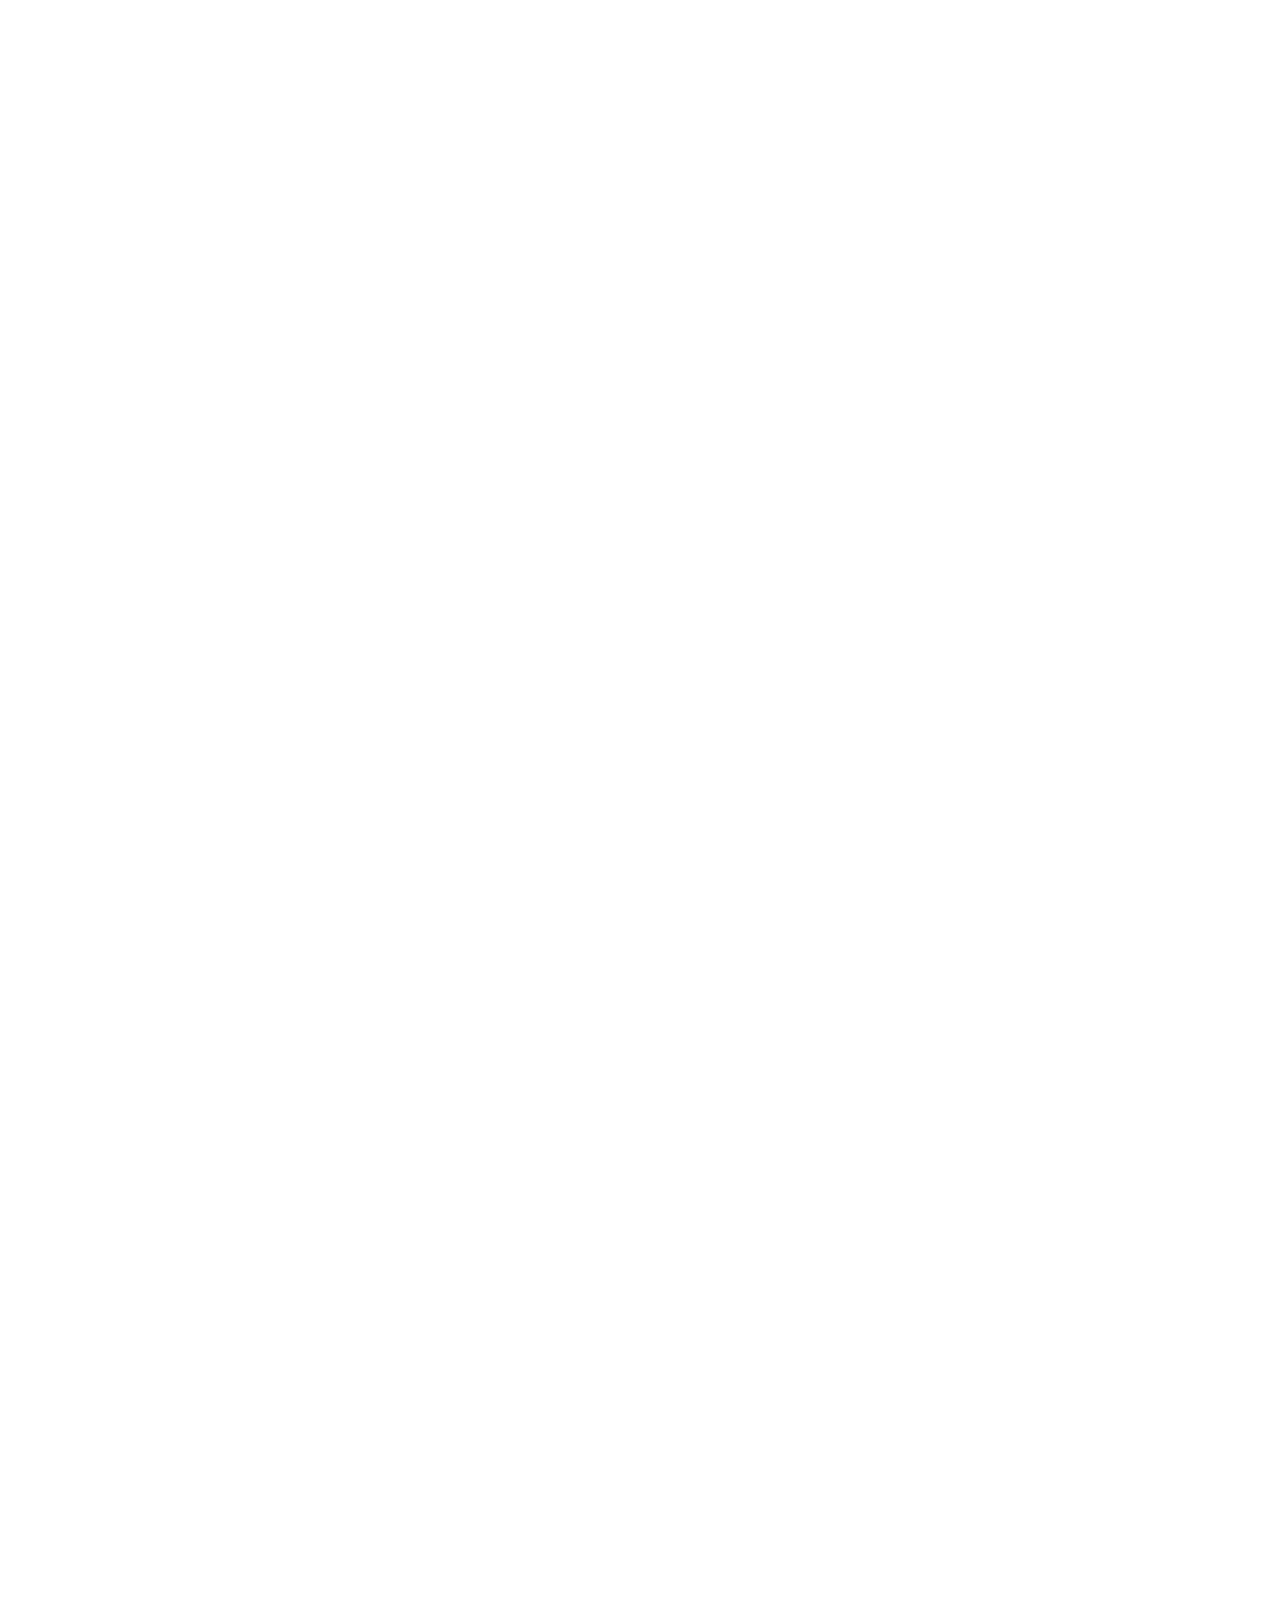
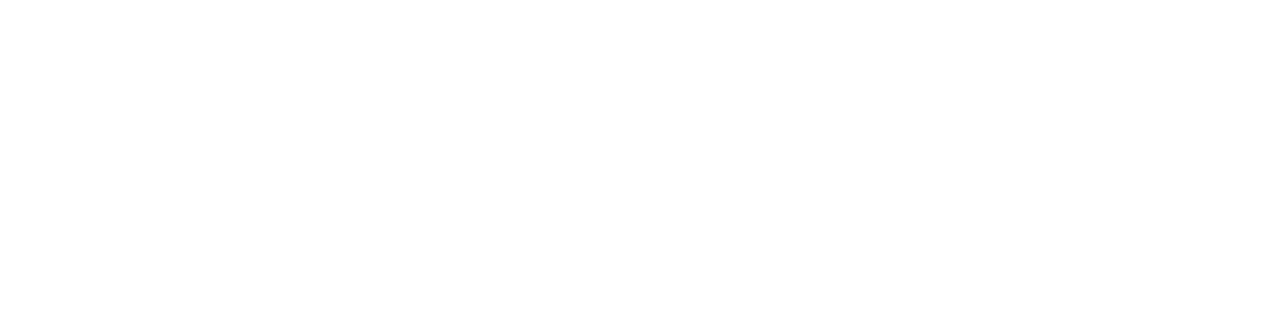
<file: edu_tech.html>
<!DOCTYPE html>
<html lang="en">
  <head>
  <meta charset="utf-8">
  <meta name="viewport" content="width=device-width, initial-scale=1">
  <meta name="description" content="This is a site about cats and laying out web pages">
  <title> Kiran Portfolio</title>
  <link rel="shortcut icon" href="./images/star.svg">
  <link rel="stylesheet" href="./css/styles.css">
  <script src="./js/main.js"></script>
  <link rel="preconnect" href="https://fonts.gstatic.com" crossorigin>
  <link
    href="https://fonts.googleapis.com/css2?family=Oswald&family=Poppins:ital,wght@0,200;1,700&family=Ubuntu&display=swap"
    rel="stylesheet">
    
</head>
<body class="welcome">
  <span id="splash-overlay" class="splash"></span>
  <span id="welcome" class="z-depth-4"></span>
  <button onclick="setTimeout(topFunction,300)" id="myBtn" title="Go to top"></button>
  <main id="">
    <nav class="mainNav">
        <div class="logo-home">
          <a href="index.html">Kiran.</a>
        </div>
        <div class="m-0 p-0">
          <ul class="desk-nav">
            <li><a href="index.html"><span class="navText">Home</span></a></li>
            <li><a href="about.html"><span class="navText">About Me</span></a></li>
            <li><a href="edu_tech.html"><span class="navText">Education and Technologies </span></a></li>
            <li><a href="contact.html"><span class="navText">Contact</span></a></li>
          </ul>
          <div id="theDIV">
            <ul>
              <li><a href="index.html"><span class="navText"> <img src="./images/home.png" alt=""> Home</span></a></li>
              <li><a href="about.html"><span class="navText"><img src="./images/user.png" alt="">About Me</span></a></li>
              <li><a href="edu_tech.html"><span class="navText"><img src="./images/college-graduation.png" alt="">Education and Technologies </span></a></li>
              <li><a href="contact.html"><span class="navText"><img src="./images/contact.png" alt="">Contact</span></a></li>
            </ul>
          </div>
          <button class="" onclick="hideOrShow()">
            <img src="./images/menu.png" alt="">
          </button>
        </div>
      </nav>
      <div class="header--info1">
        <div class="container w-100">
          <div class="row">
            <div class="col-10">
              <h1> <img src="./images/college-graduation_big.png" alt="">Education and Technologies</h1>
            </div>
          </div>
        </div>
      </div>
    <div class="may-about section-padding40">
      <div class="container">
        <div class="row">
          <div class="col-10">
            <div class="section-tittle2 mb-30">
              <h2>Experience</h2>
            </div>
          </div>
          <div class="col-10">
            <div class="single-about">
              <div class="tittle-experience">
                <h3>Frontend Developer</h3>
                <p>Mar 23 - Feb 24</p>
              </div>
              <div class="experience-link">
                <a href="https://bluprintx.com/">Bluprint<img src="./images/exit-top-right (1).png" alt=""></a>
              </div>
            </div>
          </div>
          <div class="col-10">
            <div class="single-about">
              <div class="tittle-experience">
                <h3>Marketo Consultant</h3>
                <p>Mar 23 - Feb 24</p>
              </div>
              <div class="experience-link">
                <a href="https://bluprintx.com/">Bluprint<img src="./images/exit-top-right (1).png" alt=""></a>
              </div>
            </div>
          </div>
          <div class="col-10">
            <div class="single-about">
              <div class="tittle-experience">
                <h3>Angular Developer</h3>
                <p>Feb 19 - Jul 21</p>
              </div>
              <div class="experience-link">
                <a href="https://arkenea.com/">Arkenea, Inc.<img src="./images/exit-top-right (1).png" alt=""></a>
              </div>
            </div>
          </div>
          <div class="col-10">
            <div class="single-about">
              <div class="tittle-experience">
                <h3>Mean Stack Developer</h3>
                <p>Feb 19 - Jul 21</p>
              </div>
              <div class="experience-link">
                <a href="https://arkenea.com/" target="_blank">Arkenea, Inc.<img src="./images/exit-top-right (1).png"
                    alt=""></a>
              </div>
            </div>
          </div>
          <div class="col-10">
            <div class="single-about">
              <div class="tittle-experience">
                <h3>Web Designer</h3>
                <p>Feb 19 - Jul 21</p>
              </div>
              <div class="experience-link">
                <a href="https://arkenea.com/" target="_blank">Arkenea, Inc.<img src="./images/exit-top-right (1).png"
                    alt=""></i></a>
              </div>
            </div>
          </div>
          <div class="col-10">
            <div class="single-about">
              <div class="tittle-experience">
                <h3>UI Designer</h3>
                <p>Feb 19 - Jul 21</p>
              </div>
              <div class="experience-link">
                <a href="https://arkenea.com/" target="_blank">Arkenea, Inc.<img src="./images/exit-top-right (1).png"
                    alt=""></i></a>
              </div>
            </div>
          </div>
          <div class="col-lg-12">
            <div class="section-tittle2 mb-30 pt-50">
              <h2>Education</h2>
            </div>
          </div>
          <div class="col-10">
            <div class="single-about">
              <div class="tittle-experience">
                <h3>MSC computer Science (Software Engineering)</h3>
                <p>Sep 21 - Sep 22</p>
              </div>
              <div class="experience-link">
                <a href="https://www.staffs.ac.uk/" target="_blank">Staffordshire University<img
                    src="./images/exit-top-right (1).png" alt=""></i></a>
              </div>
            </div>
          </div>
          <div class="col-10">
            <div class="single-about">
              <div class="tittle-experience">
                <h3>Computer Engineering</h3>
                <p>Aug 14 - Jul 19</p>
              </div>
              <div class="experience-link">
                <a href="https://www.shiksha.com/college/genba-sopanrao-moze-college-of-engineering-balewadi-pune-4431"
                  target="_blank">Pune University<img src="./images/exit-top-right (1).png" alt=""></i></a>
              </div>
            </div>
          </div>
        </div>
      </div>
    </div>
    <!-- experties section starts here -->
    <div class="experties-section ">
      <div class="container">
        <div class="row">
          <div class="col-10 about-info mt-50">
            <h2 class="experties-title">My Experties</h2>
          </div>
          <div class="col-10">
            <div class="row d-flex justify-content-between mt-50 mb-50">
              <div class="col-3 col-sm-5 col-xs-10 mb-30">
                <div class="tittle-experience">
                  <h3>Front-end Design</h3>
                  <p>Arkenea.Inc, where I am a full time Front-end developer.</p>
                  <ul class="experties-ul">
                    <li>HTML</li>
                    <li>CSS</li>
                    <li>JavaScript</li>
                    <li>JQuery</li>
                    <li>TypeScript</li>
                  </ul>
                </div>
              </div>
              <div class="col-3 col-sm-5 col-xs-10 mb-30">
                <div class="tittle-experience">
                  <h3>Angular Developer</h3>
                  <p>Angular projects with using below frameworks</p>
                  <ul class="experties-ul">
                    <li>Angular Material</li>
                    <li>Fxlayout Angular</li>
                    <li>Bootstarp</li>
                    <li>Node.js</li>
                    <li>MongoDB</li>
                  </ul>
                </div>
              </div>
              <div class="col-3 col-sm-10 col-xs-10 mb-30">
                <div class="tittle-experience">
                  <h3>Used Platforms</h3>
                  <p>Supporting platforms for testing and deployments</p>
                  <ul class="experties-ul">
                    <li>InVision</li>
                    <li>Jira</li>
                    <li>GitHub</li>
                    <li>Amazon Web Services</li>
                    <li>PuTTY</li>
                    <li>Robot3T</li>
                  </ul>
                </div>
              </div>
            </div>
          </div>
          <div class="col-10 about-info mt-50">
            <h2 class="experties-title">Projects</h2>
          </div>
          <div class="col-10 projects-details">
            <div class="row d-flex justify-content-between mt-50 mb-50">
              <div class="col-3 col-xs-10 col-sm-5 mt-30">
                <div class="tittle-experience">
                  <h3>TFSource</h3>
                  <a href="https://tfsource.com/" target="_blank"><img src="./images/TFsource-logo.svg" ></a>
                </div>
              </div>
              <div class="col-3 col-xs-10 col-sm-5 mt-30">
                <div class="tittle-experience">
                  <h3>ReferHub</h3>
                  <a href="https://referhub.com/" target="_blank"><img src="./images/logo-referhub.svg"></a>
                </div>
              </div>
              <div class="col-3 col-xs-10 col-sm-5 mt-30">
                <div class="tittle-experience">
                  <h3>Feelya Ltd</h3>
                  <a href="https://www.feelya.com/" target="_blank"><img src="./images/feelya-logo2.svg"></a>
                </div>
              </div>
              <div class="col-3 col-xs-10 col-sm-5 mt-30">
                <div class="tittle-experience">
                  <h3>NPHub</h3>
                  <a href="https://nphub.com/" target="_blank"><img src="./images/ic_logo.webp"></a>
                </div>
              </div>
              <div class="col-3 col-xs-10 col-sm-5 mt-30">
                <div class="tittle-experience">
                  <h3>United Medical Group</h3>
                  <a href=""><img src="./images/umg-logo.png" class="umg-img"></a>
                  <div class="hover-projects"><div class="d-flex justify-content-center align-items-center w-100 h-100">Under development</div></div>
                </div>
              </div>
              <div class="col-3 col-xs-10 col-sm-5 mt-30">
                <div class="tittle-experience">
                  <h3>Tele MedHome</h3>
                  <a href="" target="_blank"><img src="./images/27633227-0-telemed-1.png"></a>
                  <div class="hover-projects"><div class="d-flex justify-content-center align-items-center w-100 h-100">Under development</div></div>
                </div>
              </div>
            </div>
          </div>
          <div class="col-10 about-info mt-50">
            <h2 class="experties-title">Projects Details</h2>
          </div>
          <div class="col-10 mb-50">
            <div class="row mt-50 mb-50 bg-fff overflow-auto">
                <table>
                    <thead>
                      <tr>
                        <th>Project Name</th>
                        <th>Front-end</th>
                        <th>Back-end </th>
                        <th>Domain</th>
                      </tr>
                    </thead>
                    <tbody>
                      <tr>
                        <td>Tfsource </td>
                        <td>HTML/CSS/JavaScript</td>
                        <td>PHP </td>
                        <td>Ecommerce </td>
                      </tr>
                      <tr>
                        <td>ReferHub </td>
                        <td>Angular v10/FxLayout/Angular material</td>
                        <td>Node.js</td>
                        <td>Healthcare</td>
                      </tr>
                      <tr>
                        <td>Feelya Ltd</td>
                        <td>wordpress/bootstrap</td>
                        <td>php </td>
                        <td>Healthcare</td>
                      </tr>
                      <tr>
                        <td>NPHub </td>
                        <td>Angular v5.2/bootstrap</td>
                        <td>Node.js</td>
                        <td>Healthcare</td>
                      </tr>
                      <tr>
                        <td>United Medical Group</td>
                        <td>Angular v7/bootstrap</td>
                        <td>Node.js</td>
                        <td>Healthcare</td>
                      </tr>
                      <tr>
                        <td>Tele MedHome </td>
                        <td>Angular v7/FxLayout/Angular material</td>
                        <td>Node.js</td>
                        <td>Healthcare</td>
                      </tr>
                    </tbody>
                    <!-- <tfoot>
                      <tr>
                        <td>Sum</td>
                        <td>$180</td>
                      </tr>
                    </tfoot> -->
                </table>
            </div>
          </div>
        </div>
      </div>
    </div>
    <!-- ends here -->
    <div class="may-about contact--me section-padding40">
      <div class="container">
        <div class="row">
          <div class="col-10">
            <div class="section-tittle2 mb-30 d-flex wrap align-items-center justify-content-between">
              <h2 class="col-8">Do you want to know more about me?</h2>
              <a href="./images/KIRAN_CV_2024.pdf" class="btn white-btn f-right sm-left" download>Download CV</a>
            </div>
          </div>
          <!-- <div class="col-10">
            <div class="single-about">
              <div class="tittle-experience w-100">
                <h3>Contact Me</h3>
                <form>
                    <div class="row justify-content-between">
                        <div class="col-3 col-xs-5 mb-20">
                          <input type="text" placeholder="Your Name" required minlength="6" maxlength="6">
                        </div>
                        <div class="col-3 col-xs-5 mb-20">
                          <input type="email" placeholder="Email" required>
                        </div>
                        <div class="col-3 col-xs-10 mb-20">
                          <input type="text" placeholder="Subject">
                        </div>
                        <div class="col-10">
                          <textarea name="" id="" cols="30" rows="10" placeholder="Message"></textarea>
                        </div>
                        <div class="col-10 d-flex mt-30">
                          <button
                            class="btn white-btn f-right sm-left w-100 d-flex justify-content-center align-items-center ">Submit</button>
                        </div>
                      </div>
                </form>
              </div>
            </div>
          </div> -->
        </div>
      </div>
    </div>
    <footer>
        <div class="container">
          <div class="row">
            <div class="col-3 col-xs-5">
              <div class="">
                <h3>Phone Number</h3>
                <p><a href="tel:+447880916467">+447880916467</a></p>
              </div>
            </div>
            <div class="col-3 col-xs-5">
              <div class="">
                <h3>Email</h3>
                <p><a href="mailto:kirannikam770@gmail.com">kirannikam770@gmail.com</a></p>
              </div>
            </div>
            <div class="col-3 col-xs-5">
              <div class="">
                <h3>Follow Me</h3>
                <p class="follow--imgs">
                  <a href="https://www.linkedin.com/in/kiran-nikam-336547160" target="_blank"><img
                      src="./images/linkedin.png" alt=""></a>
                  <a href="https://join.skype.com/invite/d21vFnbMgxSk" target="_blank"><img class="ml-5"
                      src="./images/skype.png" alt=""></a>
                  <a href="https://www.facebook.com/kiran.nikam.1232" target="_blank"><img class="ml-5"
                      src="./images/facebook.png" alt=""></a>
                </p>
              </div>
            </div>
          </div>
        </div>
      </footer>
  </main>
  
</body>

</html>
</file>
<file: css/styles.css>
body {
    display: flex;
    min-height: 100vh;
    flex-direction: column;
    overflow-x: hidden;
  } 
  a {
    color: #666;
    text-decoration: none;
}
  canvas {
    border:1px solid #d3d3d3;
    background-color: #f1f1f1;
}
  main {
    flex: 1 0 auto;
  }
  table {
    width: 100%;
    text-align: start;
}
table, th, td {
    border: 1px solid #e7dede;
    border-collapse: collapse;
    text-align: start;
    
}
th {
    padding: 10px;
    font-family: 'Oswald', sans-serif; 
    color: #670000;
}
td {
    padding: 10px;
    font-family: 'Ubuntu', sans-serif;
}
.bg-fff{
    background-color: #fff !important;
}
.clr-fff{
    color: #fff !important;
}
.clr-333{
    color: #333 !important;
}
.clr-red{
    color: #670000 !important;
}
.w-res-60{
    width: 60%;
}
.w-res-40{
    width: 38%;
}
.overflow-auto{
    overflow: auto;
}
  /* start welcome animation */
  #theDIV {
    width: 100%;
    text-align: center;
    display: none;
  }
  #theDIV img {
    width: 24px;
    margin-right: 10px;
}
.mainNav button img {
    width: 20px;
}
.mainNav button {
    position: absolute;
    right: 25px;
    top: 30px;
    font-weight: bold;
    border: 0;
    background: #FFEFAE;
}
  body.welcome {
    /* background: #512da8; */
    /* overflow: hidden; */
    -webkit-font-smoothing: antialiased;
    margin: 0;
  }
  
  .welcome .splash {
    height: 0px;
    padding: 0px !important;
    position: fixed;
    left: 50%;
    top: 100%;
    display: block;
    box-sizing: initial;
    overflow: hidden;
  
    border-radius: 50%;
    transform: translate(-50%, -50%);
    animation: puff 0.5s 1.8s cubic-bezier(0.55, 0.055, 0.675, 0.19) forwards, borderRadius 0.2s 2.3s linear forwards;
  }
  
  .welcome #welcome {
    background: #670000 ;
    width: 56px;
    height: 95px;
    position: absolute;
    left: 50%;
    top: 50%;
    overflow: hidden;
    opacity: 0;
    transform: translate(-50%, -50%);
    border-radius: 50%;
    animation: init 0.5s 0.2s cubic-bezier(0.55, 0.055, 0.675, 0.19) forwards, moveDown 1s 0.8s cubic-bezier(0.6, -0.28, 0.735, 0.045) forwards, moveUp 1s 1.8s cubic-bezier(0.175, 0.885, 0.32, 1.275) forwards, materia 0.5s 2.7s cubic-bezier(0.86, 0, 0.07, 1) forwards, hide 2s 2.9s ease forwards;
  }
     
  /* moveIn */
  .welcome .mainNav,
  .welcome .about-page1,.welcome .about-info,.welcome .may-about,.welcome .experties-section,.welcome .header--info,.welcome footer,.welcome .header--info1 {
    opacity: 0;
    animation: moveIn 2s 3.1s ease forwards;
  }
  
  @keyframes init {
    0% {
      width: 0px;
      height: 0px;
    }
    100% {
      width: 56px;
      height: 56px;
      margin-top: 0px;
      opacity: 1;
    }
  }
  
  @keyframes puff {
    0% {
      top: 100%;
      height: 0px;
      padding: 0px;
    }
    100% {
      top: 50%;
      height: 100%;
      padding: 0px 100%;
    }
  }
  
  @keyframes borderRadius {
    0% {
      border-radius: 50%;
    }
    100% {
      border-radius: 0px;
    }
  }
  
  @keyframes moveDown {
    0% {
      top: 50%;
    }
    50% {
      top: 40%;
    }
    100% {
      top: 100%;
    }
  }
  
  @keyframes moveUp {
    0% {
      background: #FFEFAE;
      top: 100%;
    }
    50% {
      top: 40%;
    }
    100% {
      top: 50%;
      background: #670000;
    }
  }
  
  @keyframes materia {
    0% {
      background: #670000;
    }
    50% {
      background: #fad6d6;
      top: 26px;
    }
    100% {
      background: #FFEFAE;
      width: 100%;
      height: 64px;
      border-radius: 0px;
      top: 26px;
    }
  }
  
  @keyframes moveIn {
    0% {
      opacity: 0;
    }
    100% {
      opacity: 1;
    }
  }
  
  @keyframes hide {
    0% {
      opacity: 1;
    }
    100% {
      opacity: 0;
    }
  } 
  .mainNav .logo-home a {
    position: absolute;
    left: 25px;
    top: 16px;
    font-size: 35px;
    font-weight: bold;
}
  .header--info {
    background-color: #FFEFAE;
    height: calc(100vh - 95px);
    display: flex;
    justify-content: center;
    align-items: center;
}
  .header--info h1 {
    font-size: 200px;
    color: #670000;
    text-align: center;
    margin: 0;
}
  .header--info p {
    color: #670000;
    font-size: 30px;
    font-weight: 300;
    text-align: right;
}
.header--info p a{
    text-decoration: underline;
    cursor: pointer;
    color: #333;
    font-size: 32px;
}
/* common css starts here */
.header {
    padding: 10px 16px;
    background: #555;
    color: #f1f1f1;
  }
  
  .content {
    padding: 16px;
  }
  
  .sticky {
    position: fixed;
    top: 0;
    width: 100%;
  }
  
  .sticky + .content {
    padding-top: 102px;
  }
h1,h2,h3,h4,h5{
    font-family: 'Poppins', sans-serif;
}
p{
    font-family: 'Oswald', sans-serif; 
}
label,span,a,input,textarea,ul,ol{
    font-family: 'Ubuntu', sans-serif;
}
/* ends here */
#container {
    min-width:240px;
    max-width:1200px;
    width:90%;
    margin:0 auto;
    background: #dad9d8;
}

main {
    /* padding:1em; */
    margin:0;
}

header{
    background:#fff;
}
.header--info1 {
    background-color: #FFEFAE;
    height: 230px;
    display: flex;
    justify-content: center;
    align-items: center;
}
.header--info1 h1 {
    display: flex;
    align-items: center;
    color: #670000;
}
.header--info1 img {
    width: 20%;
    margin-right: 50px;
}
/* main nav styles */

.mainNav {
    position:sticky;
    top:0;
    /* background-color: #ffefae; */
    background-color: #FFEFAE;
    min-height: 95px;
    z-index: 1000;
}
.mainNav ul {
    list-style-type:none;
    padding:20px;
    margin:0;
    display:flex;
    flex-flow: row wrap;
    justify-content: center;
    min-height: 65px;
}

.mainNav li {
    padding-right: 30px;
}   
.mainNav a {
    background-repeat:no-repeat;
    background-size:40px auto;
    background-position: .5em center;
    min-height:50px;
    line-height:50px;
    text-decoration:none;
    display:block;
    color:#670000;
    font-size: 22px;
    font-family: 'Poppins', sans-serif;
    /* text-align: center; */
}
.mainNav a:hover {
    border-bottom: 2px solid #670000;
} 
.mainNav a:active {
    border-bottom: 2px solid #670000;
}
.mainNav a:focus {
    border-bottom: 2px solid #670000;
}
.about-main img {
    width:100%;
    height: auto;
    display:block;
    padding:0;
    margin:0 auto;
    max-width: 350px;
}
.header--info .container {
    width: 100%;
}
#subImg {
    width:50%;
    min-width:200px;
    max-width:300px;
    margin:1em;
}

#newsContainer img {
    max-width:290px;
}

/* News page styles */
#newsContainer {
    display:flex;
    flex-flow: row wrap;
    justify-content: space-between;
}

#newsContainer .container {
    margin:.8em .2em;
    width:calc(33% - .4em);
    box-sizing: border-box;
    box-shadow: 0 19px 38px rgba(0,0,0,0.30), 0 15px 12px rgba(0,0,0,0.22);
    background-color: rgba(255, 224, 179, 0.2);
}

#newsContainer h3, #newsContainer p {
    width:90%;
    padding:0;
    margin:1em auto;
}

.button {
    padding:.8em;
    background-color: #ff7b00;
    color:rgb(17, 17, 17);
    text-transform: uppercase; 
    text-decoration: none;
    display:block;
    margin:.8em auto .8em 0;
    width:100px;
}
/* new css stailing starts herer */
.about-page1{
    display: flex;
    justify-content: center;
}
.about-main{
    display: flex;
    align-items: center;
    max-width: 1150px;
    padding: 50px 20px;
}
.about-info h2{
    font-size: 50px;
    display: block;
    line-height: 1.4;
    margin-bottom: 22px;
    color: #670000;
    font-family: 'Poppins', sans-serif;
}
.about-info p{
    font-size: 16px;
    line-height: 1.6;
    margin-bottom: 35px;
    padding-right: 50px;
    font-family: 'Oswald', sans-serif;
}
/* second section about exp */
.may-about{
    background: #670000;
}
.section-padding40 {
    padding-top: 140px;
    padding-bottom: 130px;
}
.container {
    padding-right: 15px;
    padding-left: 15px;
    margin-right: auto;
    margin-left: auto;
}
.section-tittle2 h2 {
    color: #fff;
    font-size: 80px;
    font-weight: 300;
    margin-bottom: 30px;
}
.may-about .single-about {
    display: flex;
    justify-content: space-between;
    align-items: center;
    flex-wrap: wrap;
    padding: 13px 0px;
    border-bottom: 1px solid #700F0F;
    width: 100%;
}
.may-about .single-about .tittle-experience {
    padding-top: 15px;
    padding-bottom: 10px;
}
.may-about .single-about .tittle-experience h3{
    font-weight: 300;
    font-size: 30px;
    color: #FFEFAE;
    margin-bottom: 19px;
}
.may-about .single-about .tittle-experience p {
    font-weight: 300;
    font-size: 16px;
    color: #fff;
}
.may-about .single-about .experience-link a {
    font-weight: 300;
    font-size: 16px;
    color: #FFEFAE;
    display: flex;
}
.may-about .single-about .experience-link a img{
    width: 16px;
    margin-left: 7px;
    height: 16px;
}
p.follow--imgs {
    display: flex;
}
.follow--imgs img{
    width: 20px;
    margin-right: 10px;
}
input{
    border: 1px solid #853023;
    height: 50px;
    padding: 10px 25px;
    padding-right: 25px;
    padding-right: 30px;
    color: #FFEFAE;
    font-weight: 400;
    text-transform: capitalize;
    border-radius: 0px;
    background: none;
    padding: 0;
    padding-left: 10px;
    width: 96%;
    margin: 0;
}
textarea {
    color: #FFEFAE;
    border: 1px solid #853023;
    font-weight: 500;
    letter-spacing: 0px;
    text-transform: capitalize;
    height: 180px;
    width: 100%;
    padding: 30px 50px;
    border-radius: 0px;
    background: none;
    margin-top: 20px;
    width: 91.3%;
}
.tittle-experience input::placeholder,.tittle-experience textarea::placeholder{
    color: #FFEFAE;
}
.tittle-experience input.clr-333::placeholder,.tittle-experience textarea.clr-333::placeholder{
    color: #333;
}
.d-flex{
    display: flex;
}
.justify-content-center{
    justify-content: center;
}
.justify-content-end{
    justify-content: end;
}
.justify-content-between{
    justify-content: space-between;
}
.align-items-center{
    align-items: center;
}
input:focus::placeholder,textarea:focus::placeholder {
    color: transparent;
    transition: 0.5s;
}
.btn {
    border: none;
    padding: 10px 65px 10px 31px;
    text-transform: capitalize;
    border-radius: 0px;
    cursor: pointer;
    color: #fff;
    font-size: 16px;
    background-size: 200%;
    transition: 0.6s;
    box-shadow: 0px 7px 21px 0px rgb(0 0 0 / 12%);
    background-image: linear-gradient(to left, #670000, #880707, #670000);
    background-position: right;
    text-decoration: none;
}
.f-right {
    float: right;
}
  .white-btn {
    padding: 18px 36px;
    background: #FFEFAE;
    color: #670000 !important;
}
.m-0{
    margin: 0;
}
.p-0{
    padding: 0;
}
.mt-10{
    margin-top: 10px;
}
.mt-20{
    margin-top: 20px;
}
.mt-30{
    margin-top: 30px;
}
.mt-40{
    margin-top: 40px;
}
.mt-50{
    margin-top: 50px;
}
.mb-10 {
    margin-bottom: 10px;
}
.mb-20 {
    margin-bottom: 20px;
}
.mb-30 {
    margin-bottom: 30px;
}
.mb-40 {
    margin-bottom: 40px;
}
.mb-50 {
    margin-bottom: 50px;
}
.row{
    display: flex;
    flex-wrap: wrap;
    width: 100%;
}
.col {
    -ms-flex-preferred-size: 0;
    flex-basis: 0;
    -webkit-box-flex: 1;
    -ms-flex-positive: 1;
    flex-grow: 1;
    max-width: 100%;
}
.col-1{
    width: 10%;
}
.col-2{
    width: 10%;
}
.col-3{
    width: 30%;
}
.col-4{
    width: 40%;
}
.col-5{
    width: 50%;
}
.col-6{
    width: 60%;
}
.col-7{
    width: 70%;
}
.col-8{
    width: 80%;
}
.col-9{
    width: 90%;
}
.col-10{
    width: 100%;
    display: flex;
}
.w-100{
    width: 100%;
}
.h-100{
    height: 100%;
}
/* ends here */
/* experties section starts here */
.experties-section{
    background-color:#FFEFAE;
}
.experties-section .tittle-experience{
    background-color: #fff;
    padding: 20px 35px;
    min-height: 275px;
}
.experties-section .projects-details .tittle-experience{
    min-height: 200px;
    transition: transform .2s;
    border-radius: 10px;
}
.experties-section .projects-details .tittle-experience:hover{
    transform: scale(1.1);
    cursor: pointer;
    box-shadow: 0 14px 28px rgba(0,0,0,0.25), 0 10px 10px rgba(0,0,0,0.22);
}
.experties-section h3{
    font-weight: 300;
    font-size: 30px;
    color: #670000;
    margin-bottom: 30px;
    line-height: 35px;
}
.experties-section p {
    font-weight: 300;
    font-size: 16px;
    color: #333;
    letter-spacing: 0.7px;
    line-height: 20px;
}
.tittle-experience img{
    width: 200px;
}
.umg-img{
    width: auto !important;
}
.tittle-experience .hover-projects{
    display: none;
}
.tittle-experience:hover .hover-projects{
    display: block !important;
    background: #edf3edf2;
    width: 100%;
    height: 100%;
    position: ABSOLUTE;
    top: 0;
    left: 0;
    text-align: center;
    color: #670000;
    font-family: 'Poppins', sans-serif;
    font-weight: bold;
    font-size: 24px;
    border-radius: 10px;
}
/* ends here */
#myBtn {
    /* display: none; */
    position: fixed;
    bottom: 20px;
    right: 30px;
    z-index: 99;
    font-size: 18px;
    border: none;
    outline: none;
    cursor: pointer;
    padding: 15px;
    border-radius: 4px;
    background-image: url(../images/top.png);
    background-position: center;
    background-size: 25px;
    transition-duration: 0.2s;
    transition-delay: 0.2s;
    border: 2px solid #ffefae;
    background-color: #fff;
  }
  
  #myBtn:hover {
    background-image: url(../images/top.png);
    border: 2px solid #670000;
    background-position: center;
    background-size: 25px;
    transform: scale(2.1);
    bottom: 40px !important;
  }
.wrap {
    flex-wrap: wrap;
}
.info-main{
    flex-wrap: wrap;
}
/* #theDIV{
    display: none;
} */
span.navText{
    display: flex;
    margin: 5px 0;
}
.ml-20p{
    margin-left: 2%;
}
.media.contact-info{
    display: flex;
    margin-bottom: 30px;
}
.w-res-40 img.mr-20 {
    max-width: 55px;
    height: 20%;
    width: auto;
    margin-right: 20px;
}
.media-body h3 {
    color: #333 !important;
    font-size: 20px !important;
    margin: 0 !important;
}
.media-body p {
    color: #999 !important;
    margin: 0 !important;
}
@media (min-width:320px) and (max-width:767px){
    .ml-20p{
        margin: 0%;
    }
    .media-body p{
        font-size: 14px !important;
    }
    .media-body h3{
        font-size: 18px !important;  
    }
    .w-res-60,.w-res-40{
        width: 100%;
    }
    .w-res-40{
        order: 1;
    }
    .w-res-60{
        order: 2;
    }
    .header--info1 h1 {
        font-size: 24px;
    }
    .mainNav button{
        display: block;
    }
    .desk-nav{
        display: none !important;
    }
    .mainNav a{
        min-height: 25px;
        line-height: initial;
    }
    footer p,footer h3 {
        font-size: 14px;
    }
    .mainNav ul{
        padding-top: 90px;
        justify-content: space-between;
    }
    .header--info{
        height: calc(100vh - 320px);
    }
    .about-info h2{
        font-size: 22px;
        margin-bottom: 0;
    }
    .about-info p{
        padding-right: 0px;
        margin-top: 0;
    }
    .col-xs-5{
        width: 45%;
        display: flex;
    }
    .col-xs-10{
        width: 100%;
    }
    .col-10{
        width: 100%;
        display: flex;
    }
    .may-about .section-tittle2 h2{
        font-size: 54px;
        margin-bottom: 0px;  
    }
    .may-about.contact--me .section-tittle2 h2{
        font-size: 28px;
    }
    .header--info h1{
        font-size: 100px;
    }
    .header--info p{
        font-size: 20px;
        margin: 0;   
    }
}
@media (min-width: 576px){
    .container {
        max-width: 540px;
    }
}
@media (min-width: 768px) and (max-width:1024px){
    .mainNav button,#theDIV{
        display: none !important;
    }
    .mainNav ul{
        justify-content: end;
    }
    .container {
        max-width: 720px;
    }
    .col-sm-5{
        width: 45%;
    }
    .col-sm-10{
        width: 100%;
    }
    .experties-section .tittle-experience{
        min-height: 315px;
    }
    .may-about.contact--me .section-tittle2 h2{
        font-size: 34px;
    }
    .col-sm-7{
        width: 70%;
    }
    .about-main img{
        max-width: 340px;
    }
}
@media (min-width: 992px){
    .container {
        max-width: 960px;
    }
    .mainNav button,#theDIV{
        display: none !important;
    }
}
@media (min-width: 1200px){
    .container {
        max-width: 1200px;
    }
}
@media only screen and (min-width: 1200px) and (max-width: 1600px){
    .about-info h2 {
        font-size: 52px;
    }
}



/* ends here */
</file>
